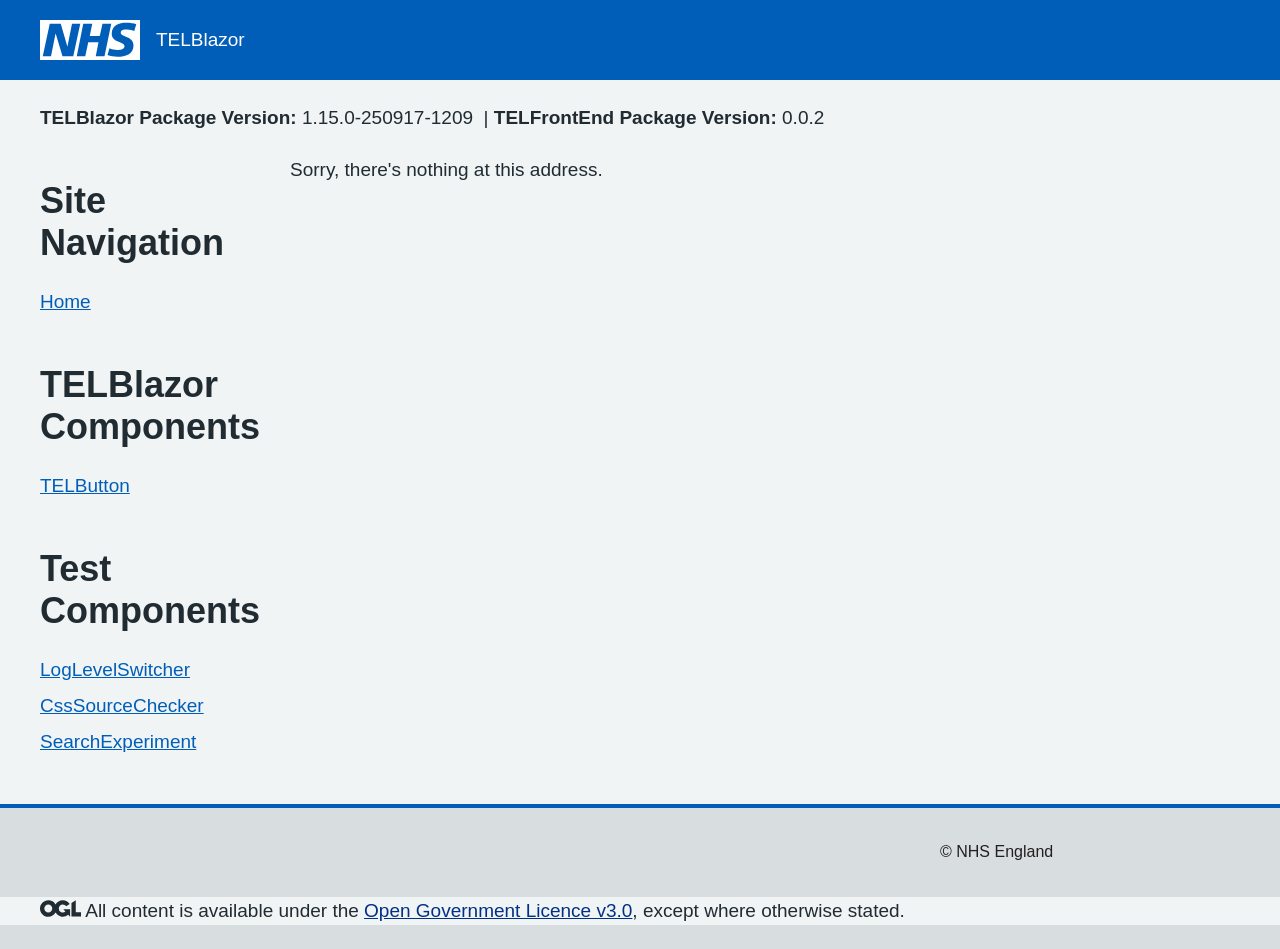
<file: index.html>
<!DOCTYPE html>
<html lang="en">

<head>
    <meta charset="utf-8" />
    <meta name="viewport" content="width=device-width, initial-scale=1.0" />
    <link rel="icon" type="image/png" href="_content/TELBlazor.Components.ShowCase.Shared/favicon.png" />
    <title>TELBlazor.Components.ShowCase.WasmStaticClient</title>
 
    <!--scoped css from the nuget package via shared pages project reference-->
    <link rel="stylesheet" href="TELBlazor.Components.ShowCase.WasmStaticClient.styles.css" />
    <!--A little css for the loader-->
    <link rel="stylesheet" href="_content/TELBlazor.Components.ShowCase.Shared/css/app.css" />
    <!--SharedPages likely puts this into the content via the import in app.css-->
    <link rel="stylesheet" href="_content/TELBlazor.Components.ShowCase.Shared/css/nhsuk.css" />

</head>

<body>
    <script type="text/javascript">
        /*
         !!! This code will still result in 404 in console but this is the 
         popular way to get around challenges of spa site as a gh-page 
         by using 404 manipulation for routing.
         It is also way the pages reload during navigation which is not how blazor sites would be expected to behave.
        */

        // Single Page Apps for GitHub Pages
        // MIT License
        // https://github.com/rafgraph/spa-github-pages
        // This script checks to see if a redirect is present in the query string,
        // converts it back into the correct url and adds it to the
        // browser's history using window.history.replaceState(...),
        // which won't cause the browser to attempt to load the new url.
        // When the single page app is loaded further down in this file,
        // the correct url will be waiting in the browser's history for
        // the single page app to route accordingly.
        (function (l) {
            if (l.search[1] === '/') {
                var decoded = l.search.slice(1).split('&').map(function (s) {
                    return s.replace(/~and~/g, '&')
                }).join('?');
                window.history.replaceState(null, null,
                    l.pathname.slice(0, -1) + decoded + l.hash
                );
            }
        }(window.location))
    </script>
    <div id="app">
        <svg class="loading-progress">
            <circle r="40%" cx="50%" cy="50%" />
            <circle r="40%" cx="50%" cy="50%" />
        </svg>
        <div class="loading-progress-text"></div>
    </div>

    <div id="blazor-error-ui">
        An unhandled error has occurred.
        <a href="" class="reload">Reload</a>
        <a class="dismiss">🗙</a>
    </div>
    <script src="_framework/blazor.webassembly.js"></script>

</body>
</html>
</file>
<file: TELBlazor.Components.ShowCase.WasmStaticClient.styles.css>
@import '_content/TELBlazor.Components/TELBlazor.Components.bundle.scp.css';
@import '_content/TELBlazor.Components.ShowCase.Shared/TELBlazor.Components.ShowCase.Shared.bundle.scp.css';
</file>
<file: _content/TELBlazor.Components.ShowCase.Shared/css/app.css>
/* Css just for showcase and to match frontend prototype showcase partially*/
/* RCL Styles remember bundled scoped css we may not use it but it is extremely normal to so we may in future*/
@import '../../TELBlazor.Components/TELBlazor.Components.bundle.scp.css';


.valid.modified:not([type=checkbox]) {
    outline: 1px solid #26b050;
}

.invalid {
    outline: 1px solid red;
}

.validation-message {
    color: red;
}

#blazor-error-ui {
    background: lightyellow;
    bottom: 0;
    box-shadow: 0 -1px 2px rgba(0, 0, 0, 0.2);
    display: none;
    left: 0;
    padding: 0.6rem 1.25rem 0.7rem 1.25rem;
    position: fixed;
    width: 100%;
    z-index: 1000;
}

    #blazor-error-ui .dismiss {
        cursor: pointer;
        position: absolute;
        right: 0.75rem;
        top: 0.5rem;
    }

.blazor-error-boundary {
    background: url([data-uri]) no-repeat 1rem/1.8rem, #b32121;
    padding: 1rem 1rem 1rem 3.7rem;
    color: white;
}

    .blazor-error-boundary::after {
        content: "An error has occurred."
    }

.loading-progress {
    position: relative;
    display: block;
    width: 8rem;
    height: 8rem;
    margin: 20vh auto 1rem auto;
}

    .loading-progress circle {
        fill: none;
        stroke: #e0e0e0;
        stroke-width: 0.6rem;
        transform-origin: 50% 50%;
        transform: rotate(-90deg);
    }

        .loading-progress circle:last-child {
            stroke: #1b6ec2;
            stroke-dasharray: calc(3.141 * var(--blazor-load-percentage, 0%) * 0.8), 500%;
            transition: stroke-dasharray 0.05s ease-in-out;
        }

.loading-progress-text {
    position: absolute;
    text-align: center;
    font-weight: bold;
    inset: calc(20vh + 3.25rem) 0 auto 0.2rem;
}

    .loading-progress-text:after {
        content: var(--blazor-load-percentage-text, "Loading");
    }

code {
    color: #c02d76;
}

.shared-pages-red-text {
    color: red;
}



/* ==========================================================================
   #APP-PANE   
   ========================================================================== */

.app-pane {
    display: -webkit-box;
    display: -ms-flexbox;
    overflow: inherit;
    position: relative;
}

.app-pane__side-bar {
    -ms-flex: 0 0 auto;
    -webkit-box-flex: 0;
    flex: 0 0 auto;
    width: 250px;
    padding:24px 24px 0 0;
}

.app-pane__main-content {
    -ms-flex: 1 1 100%;
    // sass-lint:disable-line no-duplicate-properties -ms-flex-direction: column;
    -webkit-box-direction: normal;
    -webkit-box-flex: 1;
    -webkit-box-orient: vertical;
    display: -webkit-box;
    display: -ms-flexbox;
    // sass-lint:disable-line no-duplicate-properties display: flex;
    // sass-lint:disable-line no-duplicate-properties flex: 1 1 100%;
    flex-direction: column;
    min-width: 0;

    @include nhsuk-media-query($from: desktop) {
        padding-left: nhsuk-spacing(9);
    }
}


.app-contents-list .nhsuk-contents-list__list {
    margin-bottom: 0;
}
</file>
<file: _content/TELBlazor.Components.ShowCase.Shared/css/nhsuk.css>
@charset "UTF-8";
/* stylelint-disable color-no-hex */
/* stylelint-enable color-no-hex */
/* stylelint-disable string-quotes, order/properties-alphabetical-order */
/* stylelint-disable indentation */
/* stylelint-disable color-no-hex */
/* ==========================================================================
   GENERIC / #BOX-SIZING
   ========================================================================== */
/**
 * Set the global `box-sizing` state to `border-box`.
 *
 * https://css-tricks.com/inheriting-box-sizing-probably-slightly-better-best-practice
 * http://paulirish.com/2012/box-sizing-border-box-ftw
 */
html {
  -moz-box-sizing: border-box;
  -webkit-box-sizing: border-box;
  box-sizing: border-box;
}

*, *:before, *:after {
  -moz-box-sizing: inherit;
  -webkit-box-sizing: inherit;
  box-sizing: inherit;
}

/* stylelint-disable indentation */
/* ==========================================================================
   ELEMENTS / #FORMS
   ========================================================================== */
/**
 * Make sure our form elements don’t use any UA-specific font styles: we want
 * them to use ours. This may need reverting as more design information becomes
 * available, and we start putting together more complete forms.
 */
button,
input,
select,
textarea {
  font-family: inherit;
}

/* ==========================================================================
   ELEMENTS / #LINKS
   ========================================================================== */
/**
 * Our basic `<a>` elements only need very minimal styling.
 * It uses the @mixin nhsuk-link-style-default within tools/links.
 * Anything more opinionated (e.g. buttons, calls-to-action, etc.) will need a
 * class defining in the Components layer.
 *
 * 1. Outputs full link URL for print.
 * 2. Point unit used for print.
 */
a {
  color: #005eb8;
}
a:visited {
  color: #330072;
}
a:hover {
  color: #7c2855;
  text-decoration: none;
}
a:focus {
  background-color: #ffeb3b;
  box-shadow: 0 -2px #ffeb3b, 0 4px #212b32;
  color: #212b32;
  outline: 4px solid transparent;
  text-decoration: none;
}
a:focus:hover {
  text-decoration: none;
}
a:focus:visited {
  color: #212b32;
}
a:focus .nhsuk-icon {
  fill: #212b32;
}
a:active {
  color: #002f5c;
}
@media print {
  a:after {
    color: #212b32;
    content: " (Link: " attr(href) ")"; /* [1] */
    font-size: inherit; /* [2] */
  }
}

.nhsuk-link--no-visited-state:link {
  color: #005eb8;
}
.nhsuk-link--no-visited-state:visited {
  color: #005eb8;
}
.nhsuk-link--no-visited-state:hover {
  color: #7c2855;
}
.nhsuk-link--no-visited-state:active {
  color: #002f5c;
}
.nhsuk-link--no-visited-state:focus {
  color: #212b32;
}

/* ==========================================================================
   ELEMENTS / #PAGE
   ========================================================================== */
/**
 * High-level, page-level styling.
 *
 * 1. The reason for this is to prevent "centering jumps" when navigating back
 *    and forth between pages with enough content to have a vertical scroll bar
 *    and pages that do not.
 * 2. Fonts on OSX will look more consistent with other systems that do not
 *    render text using sub-pixel anti-aliasing.
 * 3. Override the user agent style margin of 8px.
 * 4. Ensure the page always fills at least the entire height of the viewport.
 */
html {
  background-color: #d8dde0;
  overflow-y: scroll; /* [1] */
  font-family: Frutiger W01, Arial, Sans-serif;
}
@font-face {
  font-display: swap;
  font-family: "Frutiger W01";
  font-style: normal;
  font-weight: 400;
  src: url("https://assets.nhs.uk/fonts/FrutigerLTW01-55Roman.eot?#iefix");
  src: url("https://assets.nhs.uk/fonts/FrutigerLTW01-55Roman.eot?#iefix") format("eot"), url("https://assets.nhs.uk/fonts/FrutigerLTW01-55Roman.woff2") format("woff2"), url("https://assets.nhs.uk/fonts/FrutigerLTW01-55Roman.woff") format("woff"), url("https://assets.nhs.uk/fonts/FrutigerLTW01-55Roman.ttf") format("truetype"), url("https://assets.nhs.uk/fonts/FrutigerLTW01-55Roman.svg#7def0e34-f28d-434f-b2ec-472bde847115") format("svg");
}
@font-face {
  font-display: swap;
  font-family: "Frutiger W01";
  font-style: normal;
  font-weight: 600;
  src: url("https://assets.nhs.uk/fonts/FrutigerLTW01-65Bold.eot?#iefix");
  src: url("https://assets.nhs.uk/fonts/FrutigerLTW01-65Bold.eot?#iefix") format("eot"), url("https://assets.nhs.uk/fonts/FrutigerLTW01-65Bold.woff2") format("woff2"), url("https://assets.nhs.uk/fonts/FrutigerLTW01-65Bold.woff") format("woff"), url("https://assets.nhs.uk/fonts/FrutigerLTW01-65Bold.ttf") format("truetype"), url("https://assets.nhs.uk/fonts/FrutigerLTW01-65Bold.svg#eae74276-dd78-47e4-9b27-dac81c3411ca") format("svg");
}

body {
  background-color: #f0f4f5;
  color: #212b32;
  font-size: 16px;
  -moz-osx-font-smoothing: grayscale; /* [2] */
  -webkit-font-smoothing: antialiased; /* [2] */
  line-height: 1.5;
  margin: 0; /* [3] */
  min-height: 100%; /* [4] */
}

/* ==========================================================================
   ELEMENTS / #TABLES
   ========================================================================== */
/**
 * 1. Force `<table>`s to be full-width by default.
 */
table {
  margin-bottom: 40px;
  border-spacing: 0;
  vertical-align: top;
  width: 100%; /* [1] */
}
@media (min-width: 37.5em) {
  table {
    margin-bottom: 48px;
  }
}
@media print {
  table {
    page-break-inside: avoid;
  }
}

thead th {
  border-bottom: 2px solid #d8dde0;
}

th,
td {
  font-size: 16px;
  font-size: 1rem;
  line-height: 1.5;
  padding-bottom: 8px;
  padding-right: 16px;
  padding-top: 8px;
  padding-left: 0;
  border-bottom: 1px solid #d8dde0;
  text-align: left;
  vertical-align: top;
}
@media (min-width: 37.5em) {
  th,
  td {
    font-size: 19px;
    font-size: 1.1875rem;
    line-height: 1.47368;
  }
}
@media print {
  th,
  td {
    font-size: 13pt;
    line-height: 1.25;
  }
}
@media (min-width: 37.5em) {
  th,
  td {
    padding-bottom: 16px;
  }
}
@media (min-width: 37.5em) {
  th,
  td {
    padding-right: 24px;
  }
}
@media (min-width: 37.5em) {
  th,
  td {
    padding-top: 16px;
  }
}
th:last-child,
td:last-child {
  padding-right: 0;
}

th {
  font-weight: 600;
}

caption {
  font-weight: 600;
  font-size: 19px;
  font-size: 1.1875rem;
  line-height: 1.42105;
  text-align: left;
}
@media (min-width: 37.5em) {
  caption {
    font-size: 22px;
    font-size: 1.375rem;
    line-height: 1.36364;
  }
}
@media print {
  caption {
    font-size: 15pt;
    line-height: 1.25;
  }
}

.nhsuk-form-group {
  margin-bottom: 16px;
}
@media (min-width: 37.5em) {
  .nhsuk-form-group {
    margin-bottom: 24px;
  }
}
.nhsuk-form-group .nhsuk-form-group:last-of-type {
  margin-bottom: 0;
}

.nhsuk-form-group--wrapper {
  margin-bottom: 24px;
}
@media (min-width: 37.5em) {
  .nhsuk-form-group--wrapper {
    margin-bottom: 32px;
  }
}

.nhsuk-form-group--error {
  border-left: 4px solid #d5281b;
  padding-left: 16px;
}
.nhsuk-form-group--error .nhsuk-form-group {
  border: 0;
  padding: 0;
}

/* ==========================================================================
   OBJECTS / #GRID
   ========================================================================== */
.nhsuk-grid-row {
  margin-left: -16px;
  margin-right: -16px;
}
.nhsuk-grid-row:after {
  clear: both;
  content: "";
  display: block;
}

.nhsuk-grid-column-one-quarter {
  box-sizing: border-box;
  padding: 0 16px;
}
@media (min-width: 56.25em) {
  .nhsuk-grid-column-one-quarter {
    float: left;
    width: 25%;
  }
}

.nhsuk-grid-column-one-third {
  box-sizing: border-box;
  padding: 0 16px;
}
@media (min-width: 56.25em) {
  .nhsuk-grid-column-one-third {
    float: left;
    width: 33.3333%;
  }
}

.nhsuk-grid-column-one-half {
  box-sizing: border-box;
  padding: 0 16px;
}
@media (min-width: 56.25em) {
  .nhsuk-grid-column-one-half {
    float: left;
    width: 50%;
  }
}

.nhsuk-grid-column-two-thirds {
  box-sizing: border-box;
  padding: 0 16px;
}
@media (min-width: 56.25em) {
  .nhsuk-grid-column-two-thirds {
    float: left;
    width: 66.6666%;
  }
}

.nhsuk-grid-column-three-quarters {
  box-sizing: border-box;
  padding: 0 16px;
}
@media (min-width: 56.25em) {
  .nhsuk-grid-column-three-quarters {
    float: left;
    width: 75%;
  }
}

.nhsuk-grid-column-full {
  box-sizing: border-box;
  padding: 0 16px;
}
@media (min-width: 56.25em) {
  .nhsuk-grid-column-full {
    float: left;
    width: 100%;
  }
}

/* ==========================================================================
   OBJECTS / #MAIN-WRAPPER
   ========================================================================== */
/**
 * Page wrapper for the grid system
 *
 * Usage:
 * <div class="nhsuk-width-container">
 *   <div class="nhsuk-main-wrapper">
 *    <!-- Wrapper for the main content of your page which applies padding
 *         to the top / bottom -->
 *   </div>
 * </div>
 *
 * Original code taken from GDS (Government Digital Service)
 * https://github.com/alphagov/govuk-frontend
 *
 * 1. In IE11 the `main` element can be used, but is not recognized  –
 *    meaning it's not defined in IE's default style sheet,
 *    so it uses CSS initial value, which is inline.
 */
.nhsuk-main-wrapper {
  display: block; /* [1] */
  padding-top: 24px;
  padding-bottom: 24px;
}
.nhsuk-main-wrapper > *:first-child {
  margin-top: 0;
}
.nhsuk-main-wrapper > *:last-child {
  margin-bottom: 0;
}
@media (min-width: 37.5em) {
  .nhsuk-main-wrapper {
    padding-top: 48px;
    padding-bottom: 48px;
  }
}

.nhsuk-main-wrapper--l {
  padding-top: 40px;
}
@media (min-width: 37.5em) {
  .nhsuk-main-wrapper--l {
    padding-top: 56px;
  }
}

.nhsuk-main-wrapper--s {
  padding-top: 16px;
  padding-bottom: 16px;
}
@media (min-width: 37.5em) {
  .nhsuk-main-wrapper--s {
    padding-top: 24px;
    padding-bottom: 24px;
  }
}

/* ==========================================================================
   OBJECTS / #WIDTH-CONTAINER
   ========================================================================== */
/**
 * Page width for the grid system
 *
 * Original code taken from GDS (Government Digital Service)
 * https://github.com/alphagov/govuk-frontend
 *
 * 1. On mobile, add half width gutters
 * 2. Limit the width of the container to the page width
 * 3. From desktop, add full width gutters
 * 4. As soon as the viewport is greater than the width of the page plus the
 *    gutters, just centre the content instead of adding gutters.
 * 5. Full width container, spanning the entire width of the viewport
 */
.nhsuk-width-container {
  margin: 0 16px; /* [1] */
  max-width: 1200px; /* [2] */
  /* [4] */
}
@media (min-width: 56.25em) {
  .nhsuk-width-container {
    margin: 0 32px; /* [3] */
  }
}
@media (min-width: 1264px) {
  .nhsuk-width-container {
    margin: 0 auto;
  }
}

.nhsuk-width-container-fluid {
  margin: 0 16px;
  max-width: 100%; /* [5] */
}
@media (min-width: 56.25em) {
  .nhsuk-width-container-fluid {
    margin: 0 32px; /* [3] */
  }
}

/* ==========================================================================
   STYLES / #ICONS
   ========================================================================== */
.nhsuk-icon {
  height: 34px;
  width: 34px;
}

.nhsuk-icon__search {
  fill: #005eb8;
}

.nhsuk-icon__chevron-left {
  fill: #005eb8;
}

.nhsuk-icon__chevron-right {
  fill: #005eb8;
}

.nhsuk-icon__close {
  fill: #005eb8;
}

.nhsuk-icon__cross {
  fill: #d5281b;
}

.nhsuk-icon__tick {
  stroke: #007f3b;
}

.nhsuk-icon__arrow-right {
  fill: #005eb8;
}

.nhsuk-icon__arrow-left {
  fill: #005eb8;
}

.nhsuk-icon__arrow-right-circle {
  fill: #007f3b;
}

.nhsuk-icon__chevron-down {
  fill: #ffffff;
  height: 24px;
  position: absolute;
  right: 4px;
  transform: rotate(90deg);
  width: 24px;
}

.nhsuk-icon__chevron-up {
  fill: #005eb8;
}
.nhsuk-icon__chevron-up path {
  fill: #ffffff;
}

.nhsuk-icon__emdash path {
  fill: #aeb7bd;
}

.nhsuk-icon__plus {
  fill: #005eb8;
}

.nhsuk-icon__minus {
  fill: #005eb8;
}

.nhsuk-icon--size-25 {
  height: 42.5px;
  width: 42.5px;
}

.nhsuk-icon--size-50 {
  height: 51px;
  width: 51px;
}

.nhsuk-icon--size-75 {
  height: 59.5px;
  width: 59.5px;
}

.nhsuk-icon--size-100 {
  height: 68px;
  width: 68px;
}

/* ==========================================================================
   STYLES / #LISTS
   ========================================================================== */
/**
 * 1. 'Random number' used to align ul and ol left with content.
 * 2. 'Random number' used to give sufficient spacing between text and icon.
 * 3. 'Random number' used to align icon and text.
 */
ol, ul, .nhsuk-list {
  font-size: 16px;
  font-size: 1rem;
  line-height: 1.5;
  margin-bottom: 16px;
  list-style-type: none;
  margin-top: 0;
  padding-left: 0;
}
@media (min-width: 37.5em) {
  ol, ul, .nhsuk-list {
    font-size: 19px;
    font-size: 1.1875rem;
    line-height: 1.47368;
  }
}
@media print {
  ol, ul, .nhsuk-list {
    font-size: 13pt;
    line-height: 1.25;
  }
}
@media (min-width: 37.5em) {
  ol, ul, .nhsuk-list {
    margin-bottom: 24px;
  }
}
ol ol, ul ol, ol ul, ul ul, .nhsuk-list ol, .nhsuk-list ul, ol .nhsuk-list, ul .nhsuk-list, .nhsuk-list .nhsuk-list {
  margin-top: 8px;
  margin-bottom: 0;
}
@media (min-width: 37.5em) {
  ol ol, ul ol, ol ul, ul ul, .nhsuk-list ol, .nhsuk-list ul, ol .nhsuk-list, ul .nhsuk-list, .nhsuk-list .nhsuk-list {
    margin-top: 8px;
  }
}

ol > li, ul > li, .nhsuk-list > li {
  margin-bottom: 8px;
}
@media (min-width: 37.5em) {
  ol > li, ul > li, .nhsuk-list > li {
    margin-bottom: 8px;
  }
}
ol > li:last-child, ul > li:last-child, .nhsuk-list > li:last-child {
  margin-bottom: 0;
}

ul, .nhsuk-list--bullet {
  list-style-type: disc;
  padding-left: 20px; /* [1] */
}

ol, .nhsuk-list--number {
  list-style-type: decimal;
  padding-left: 20px; /* [1] */
}

.nhsuk-list--tick,
.nhsuk-list--cross {
  list-style: none;
  margin-top: 0;
  padding-left: 40px; /* [2] */
  position: relative;
}
.nhsuk-list--tick svg,
.nhsuk-list--cross svg {
  left: -4px; /* [3] */
  margin-top: -5px; /* [3] */
  position: absolute;
}

/* ==========================================================================
   STYLES / #SECTION-BREAK
   ========================================================================== */
/**
 * 1. Extended the section-break--l code for usage of a semantic <hr> with
 * no class name.
 *
 * Original code taken from GDS (Government Digital Service)
 * https://github.com/alphagov/govuk-frontend
 */
hr, .nhsuk-section-break {
  border: 0;
  margin: 0;
}

.nhsuk-section-break--xl {
  margin-top: 48px;
  margin-bottom: 48px;
}
@media (min-width: 37.5em) {
  .nhsuk-section-break--xl {
    margin-top: 56px;
  }
}
@media (min-width: 37.5em) {
  .nhsuk-section-break--xl {
    margin-bottom: 56px;
  }
}

hr, .nhsuk-section-break--l {
  margin-top: 32px;
  margin-bottom: 32px;
}
@media (min-width: 37.5em) {
  hr, .nhsuk-section-break--l {
    margin-top: 40px;
  }
}
@media (min-width: 37.5em) {
  hr, .nhsuk-section-break--l {
    margin-bottom: 40px;
  }
}

.nhsuk-section-break--m {
  margin-top: 16px;
  margin-bottom: 16px;
}
@media (min-width: 37.5em) {
  .nhsuk-section-break--m {
    margin-top: 24px;
  }
}
@media (min-width: 37.5em) {
  .nhsuk-section-break--m {
    margin-bottom: 24px;
  }
}

hr, .nhsuk-section-break--visible {
  border-bottom: 1px solid #d8dde0;
}

hr {
  /* [1] */
}

/* ==========================================================================
   STYLES / #TYPOGRAPHY
   ========================================================================== */
/* Headings */
h1,
.nhsuk-heading-xl {
  font-size: 32px;
  font-size: 2rem;
  line-height: 1.1875;
  display: block;
  font-weight: 600;
  margin-top: 0;
  margin-bottom: 40px;
}
@media (min-width: 37.5em) {
  h1,
  .nhsuk-heading-xl {
    font-size: 48px;
    font-size: 3rem;
    line-height: 1.125;
  }
}
@media print {
  h1,
  .nhsuk-heading-xl {
    font-size: 26pt;
    line-height: 1.15;
  }
}
@media (min-width: 37.5em) {
  h1,
  .nhsuk-heading-xl {
    margin-bottom: 48px;
  }
}

h2,
.nhsuk-heading-l {
  font-size: 27px;
  font-size: 1.6875rem;
  line-height: 1.22222;
  display: block;
  font-weight: 600;
  margin-top: 0;
  margin-bottom: 16px;
}
@media (min-width: 37.5em) {
  h2,
  .nhsuk-heading-l {
    font-size: 36px;
    font-size: 2.25rem;
    line-height: 1.16667;
  }
}
@media print {
  h2,
  .nhsuk-heading-l {
    font-size: 20pt;
    line-height: 1.2;
  }
}
@media (min-width: 37.5em) {
  h2,
  .nhsuk-heading-l {
    margin-bottom: 24px;
  }
}

h3,
.nhsuk-heading-m {
  font-size: 22px;
  font-size: 1.375rem;
  line-height: 1.31818;
  display: block;
  font-weight: 600;
  margin-top: 0;
  margin-bottom: 16px;
}
@media (min-width: 37.5em) {
  h3,
  .nhsuk-heading-m {
    font-size: 26px;
    font-size: 1.625rem;
    line-height: 1.23077;
  }
}
@media print {
  h3,
  .nhsuk-heading-m {
    font-size: 17pt;
    line-height: 1.25;
  }
}
@media (min-width: 37.5em) {
  h3,
  .nhsuk-heading-m {
    margin-bottom: 24px;
  }
}

h4,
.nhsuk-heading-s {
  font-size: 19px;
  font-size: 1.1875rem;
  line-height: 1.42105;
  display: block;
  font-weight: 600;
  margin-top: 0;
  margin-bottom: 16px;
}
@media (min-width: 37.5em) {
  h4,
  .nhsuk-heading-s {
    font-size: 22px;
    font-size: 1.375rem;
    line-height: 1.36364;
  }
}
@media print {
  h4,
  .nhsuk-heading-s {
    font-size: 15pt;
    line-height: 1.25;
  }
}
@media (min-width: 37.5em) {
  h4,
  .nhsuk-heading-s {
    margin-bottom: 24px;
  }
}

h5,
.nhsuk-heading-xs {
  font-size: 16px;
  font-size: 1rem;
  line-height: 1.5;
  display: block;
  font-weight: 600;
  margin-top: 0;
  margin-bottom: 16px;
}
@media (min-width: 37.5em) {
  h5,
  .nhsuk-heading-xs {
    font-size: 19px;
    font-size: 1.1875rem;
    line-height: 1.47368;
  }
}
@media print {
  h5,
  .nhsuk-heading-xs {
    font-size: 13pt;
    line-height: 1.25;
  }
}
@media (min-width: 37.5em) {
  h5,
  .nhsuk-heading-xs {
    margin-bottom: 24px;
  }
}

h6,
.nhsuk-heading-xxs {
  font-size: 16px;
  font-size: 1rem;
  line-height: 1.5;
  display: block;
  font-weight: 600;
  margin-top: 0;
  margin-bottom: 16px;
}
@media (min-width: 37.5em) {
  h6,
  .nhsuk-heading-xxs {
    font-size: 19px;
    font-size: 1.1875rem;
    line-height: 1.47368;
  }
}
@media print {
  h6,
  .nhsuk-heading-xxs {
    font-size: 13pt;
    line-height: 1.25;
  }
}
@media (min-width: 37.5em) {
  h6,
  .nhsuk-heading-xxs {
    margin-bottom: 24px;
  }
}

/* Captions to be used inside headings */
.nhsuk-caption-xl {
  font-weight: 400;
  font-size: 22px;
  font-size: 1.375rem;
  line-height: 1.31818;
  color: #4c6272;
  display: block;
  margin-bottom: 4px;
}
@media (min-width: 37.5em) {
  .nhsuk-caption-xl {
    font-size: 26px;
    font-size: 1.625rem;
    line-height: 1.23077;
  }
}
@media print {
  .nhsuk-caption-xl {
    font-size: 17pt;
    line-height: 1.25;
  }
}

.nhsuk-caption-l {
  font-weight: 400;
  font-size: 19px;
  font-size: 1.1875rem;
  line-height: 1.42105;
  color: #4c6272;
  display: block;
  margin-bottom: 4px;
}
@media (min-width: 37.5em) {
  .nhsuk-caption-l {
    font-size: 22px;
    font-size: 1.375rem;
    line-height: 1.36364;
  }
}
@media print {
  .nhsuk-caption-l {
    font-size: 15pt;
    line-height: 1.25;
  }
}

.nhsuk-caption-m {
  font-weight: 400;
  font-size: 16px;
  font-size: 1rem;
  line-height: 1.5;
  color: #4c6272;
  display: block;
}
@media (min-width: 37.5em) {
  .nhsuk-caption-m {
    font-size: 19px;
    font-size: 1.1875rem;
    line-height: 1.47368;
  }
}
@media print {
  .nhsuk-caption-m {
    font-size: 13pt;
    line-height: 1.25;
  }
}

.nhsuk-caption--bottom {
  margin-bottom: 0;
  margin-top: 4px;
}

/* Body (paragraphs) */
.nhsuk-body-l {
  font-size: 20px;
  font-size: 1.25rem;
  line-height: 1.4;
  display: block;
  margin-top: 0;
  margin-bottom: 24px;
}
@media (min-width: 37.5em) {
  .nhsuk-body-l {
    font-size: 24px;
    font-size: 1.5rem;
    line-height: 1.29167;
  }
}
@media print {
  .nhsuk-body-l {
    font-size: 16pt;
    line-height: 1.25;
  }
}
@media (min-width: 37.5em) {
  .nhsuk-body-l {
    margin-bottom: 32px;
  }
}

address, p,
.nhsuk-body-m {
  font-size: 16px;
  font-size: 1rem;
  line-height: 1.5;
  display: block;
  margin-top: 0;
  margin-bottom: 16px;
}
@media (min-width: 37.5em) {
  address, p,
  .nhsuk-body-m {
    font-size: 19px;
    font-size: 1.1875rem;
    line-height: 1.47368;
  }
}
@media print {
  address, p,
  .nhsuk-body-m {
    font-size: 13pt;
    line-height: 1.25;
  }
}
@media (min-width: 37.5em) {
  address, p,
  .nhsuk-body-m {
    margin-bottom: 24px;
  }
}

p,
.nhsuk-body-m {
  color: inherit;
}

.nhsuk-body-s {
  font-size: 14px;
  font-size: 0.875rem;
  line-height: 1.71429;
  display: block;
  margin-top: 0;
  margin-bottom: 16px;
}
@media (min-width: 37.5em) {
  .nhsuk-body-s {
    font-size: 16px;
    font-size: 1rem;
    line-height: 1.5;
  }
}
@media print {
  .nhsuk-body-s {
    font-size: 12pt;
    line-height: 1.3;
  }
}
@media (min-width: 37.5em) {
  .nhsuk-body-s {
    margin-bottom: 24px;
  }
}

address {
  font-style: normal;
}

/**
 * Lede text
 *
 * 1. Apply lede text styling to p and ul within the lede element
 * 2. Reduces the spacing between the page heading and the lede text
 */
.nhsuk-lede-text {
  font-weight: 400;
  font-size: 20px;
  font-size: 1.25rem;
  line-height: 1.4;
  margin-bottom: 40px;
  /* [1] */
}
@media (min-width: 37.5em) {
  .nhsuk-lede-text {
    font-size: 24px;
    font-size: 1.5rem;
    line-height: 1.29167;
  }
}
@media print {
  .nhsuk-lede-text {
    font-size: 16pt;
    line-height: 1.25;
  }
}
@media (min-width: 37.5em) {
  .nhsuk-lede-text {
    margin-bottom: 48px;
  }
}
.nhsuk-lede-text p,
.nhsuk-lede-text ul {
  font-weight: 400;
  font-size: 20px;
  font-size: 1.25rem;
  line-height: 1.4;
}
@media (min-width: 37.5em) {
  .nhsuk-lede-text p,
  .nhsuk-lede-text ul {
    font-size: 24px;
    font-size: 1.5rem;
    line-height: 1.29167;
  }
}
@media print {
  .nhsuk-lede-text p,
  .nhsuk-lede-text ul {
    font-size: 16pt;
    line-height: 1.25;
  }
}

.nhsuk-lede-text--small {
  font-weight: 400;
  font-size: 16px;
  font-size: 1rem;
  line-height: 1.5;
  margin-bottom: 24px;
}
@media (min-width: 37.5em) {
  .nhsuk-lede-text--small {
    font-size: 19px;
    font-size: 1.1875rem;
    line-height: 1.47368;
  }
}
@media print {
  .nhsuk-lede-text--small {
    font-size: 13pt;
    line-height: 1.25;
  }
}
@media (min-width: 37.5em) {
  .nhsuk-lede-text--small {
    margin-bottom: 32px;
  }
}

/* [2] */
h1 + .nhsuk-lede-text,
h1 + .nhsuk-lede-text--small {
  margin-top: -8px;
}

/**
 * Contextual adjustments
 *
 * Add top padding to headings that appear directly after paragraphs.
 *
 * 1. Removes the padding-top because of the lede-text's increased margin-bottom
 *
 * Original code taken from GDS (Government Digital Service)
 * https://github.com/alphagov/nhsuk-frontend
 */
.nhsuk-body-l + h2,
.nhsuk-body-l + .nhsuk-heading-l {
  padding-top: 4px;
}
@media (min-width: 37.5em) {
  .nhsuk-body-l + h2,
  .nhsuk-body-l + .nhsuk-heading-l {
    padding-top: 8px;
  }
}

p + h2,
.nhsuk-body-m + h2, address + h2,
p + .nhsuk-heading-l,
.nhsuk-body-m + .nhsuk-heading-l,
address + .nhsuk-heading-l,
.nhsuk-body-s + h2,
.nhsuk-body-s + .nhsuk-heading-l,
.nhsuk-list + h2,
ul + h2,
ol + h2,
.nhsuk-list + .nhsuk-heading-l,
ul + .nhsuk-heading-l,
ol + .nhsuk-heading-l {
  padding-top: 16px;
}
@media (min-width: 37.5em) {
  p + h2,
  .nhsuk-body-m + h2, address + h2,
  p + .nhsuk-heading-l,
  .nhsuk-body-m + .nhsuk-heading-l,
  address + .nhsuk-heading-l,
  .nhsuk-body-s + h2,
  .nhsuk-body-s + .nhsuk-heading-l,
  .nhsuk-list + h2,
  ul + h2,
  ol + h2,
  .nhsuk-list + .nhsuk-heading-l,
  ul + .nhsuk-heading-l,
  ol + .nhsuk-heading-l {
    padding-top: 24px;
  }
}

p + h3,
.nhsuk-body-m + h3, address + h3,
p + .nhsuk-heading-m,
.nhsuk-body-m + .nhsuk-heading-m,
address + .nhsuk-heading-m,
.nhsuk-body-s + h3,
.nhsuk-body-s + .nhsuk-heading-m,
.nhsuk-list + h3,
ul + h3,
ol + h3,
.nhsuk-list + .nhsuk-heading-m,
ul + .nhsuk-heading-m,
ol + .nhsuk-heading-m,
p + h4,
.nhsuk-body-m + h4,
address + h4,
p + .nhsuk-heading-s,
.nhsuk-body-m + .nhsuk-heading-s,
address + .nhsuk-heading-s,
.nhsuk-body-s + h4,
.nhsuk-body-s + .nhsuk-heading-s,
.nhsuk-list + h4,
ul + h4,
ol + h4,
.nhsuk-list + .nhsuk-heading-s,
ul + .nhsuk-heading-s,
ol + .nhsuk-heading-s {
  padding-top: 4px;
}
@media (min-width: 37.5em) {
  p + h3,
  .nhsuk-body-m + h3, address + h3,
  p + .nhsuk-heading-m,
  .nhsuk-body-m + .nhsuk-heading-m,
  address + .nhsuk-heading-m,
  .nhsuk-body-s + h3,
  .nhsuk-body-s + .nhsuk-heading-m,
  .nhsuk-list + h3,
  ul + h3,
  ol + h3,
  .nhsuk-list + .nhsuk-heading-m,
  ul + .nhsuk-heading-m,
  ol + .nhsuk-heading-m,
  p + h4,
  .nhsuk-body-m + h4,
  address + h4,
  p + .nhsuk-heading-s,
  .nhsuk-body-m + .nhsuk-heading-s,
  address + .nhsuk-heading-s,
  .nhsuk-body-s + h4,
  .nhsuk-body-s + .nhsuk-heading-s,
  .nhsuk-list + h4,
  ul + h4,
  ol + h4,
  .nhsuk-list + .nhsuk-heading-s,
  ul + .nhsuk-heading-s,
  ol + .nhsuk-heading-s {
    padding-top: 8px;
  }
}

/* [1] */
.nhsuk-lede-text + h2,
.nhsuk-lede-text + .nhsuk-heading-l {
  padding-top: 0;
}

/* Font weight for <strong> and <b> */
strong,
b {
  font-weight: 600;
}

@media print {
  .nhsuk-main-wrapper {
    padding-top: 1em;
    padding-bottom: 1em;
  }
  h1,
  .nhsuk-heading-xl,
  h2,
  .nhsuk-heading-l,
  h3,
  .nhsuk-heading-m,
  h4,
  .nhsuk-heading-s,
  h5,
  .nhsuk-heading-xs,
  h6,
  .nhsuk-heading-xxs,
  .nhsuk-lede-text,
  .nhsuk-body-l,
  p,
  .nhsuk-body-m,
  .nhsuk-body-s,
  address,
  ol,
  ul,
  .nhsuk-list {
    margin-bottom: 7.5pt;
  }
  h1 {
    margin-bottom: 15pt !important;
  }
  .nhsuk-body-l + h2,
  .nhsuk-body-l + .nhsuk-heading-l,
  p + h2,
  .nhsuk-body-m + h2,
  address + h2,
  p + .nhsuk-heading-l,
  .nhsuk-body-m + .nhsuk-heading-l,
  address + .nhsuk-heading-l,
  .nhsuk-body-s + h2,
  .nhsuk-body-s + .nhsuk-heading-l,
  .nhsuk-list + h2,
  ul + h2,
  ol + h2,
  .nhsuk-list + .nhsuk-heading-l,
  ul + .nhsuk-heading-l,
  ol + .nhsuk-heading-l,
  p + h3,
  .nhsuk-body-m + h3,
  address + h3,
  p + .nhsuk-heading-m,
  .nhsuk-body-m + .nhsuk-heading-m,
  address + .nhsuk-heading-m,
  .nhsuk-body-s + h3,
  .nhsuk-body-s + .nhsuk-heading-m,
  .nhsuk-list + h3,
  ul + h3,
  ol + h3,
  .nhsuk-list + .nhsuk-heading-m,
  ul + .nhsuk-heading-m,
  ol + .nhsuk-heading-m,
  p + h4,
  .nhsuk-body-m + h4,
  address + h4,
  p + .nhsuk-heading-s,
  .nhsuk-body-m + .nhsuk-heading-s,
  address + .nhsuk-heading-s,
  .nhsuk-body-s + h4,
  .nhsuk-body-s + .nhsuk-heading-s,
  .nhsuk-list + h4,
  ul + h4,
  ol + h4,
  .nhsuk-list + .nhsuk-heading-s,
  ul + .nhsuk-heading-s,
  ol + .nhsuk-heading-s {
    padding-top: 0.45em;
  }
}
/* ==========================================================================
   UTILITIES / #CLEARFIX
   ========================================================================== */
/**
 * Automatically clear an elements
 * child elements
 *
 * Usage: class="nhsuk-u-clear"
 * See tools/mixins
 */
.nhsuk-u-clear:after {
  clear: both;
  content: "";
  display: block;
}

/* ==========================================================================
   UTILITIES / #DISPLAY
   ========================================================================== */
/* stylelint-disable declaration-no-important */
.nhsuk-u-display-block {
  display: block !important;
}

.nhsuk-u-display-inline-block {
  display: inline-block !important;
}

/* ==========================================================================
   UTILITIES / #FLOAT
   ========================================================================== */
/* stylelint-disable declaration-no-important */
.nhsuk-u-float-left {
  float: left !important;
}

.nhsuk-u-float-right {
  float: right !important;
}

/* ==========================================================================
   UTILITIES / #GRID
   ========================================================================== */
/**
 * Force grid widths on all screen sizes
 * By default all grid elements will go to 100% width
 * on screen sizes below tablet, these utilities can force
 * custom widths on all screen sizes
 *
 * Usage: class="nhsuk-u-one-half"
 */
/* stylelint-disable declaration-no-important */
.nhsuk-u-one-half {
  float: left;
  width: 50% !important;
}

.nhsuk-u-one-third {
  float: left;
  width: 33.3333333333% !important;
}

.nhsuk-u-two-thirds {
  float: left;
  width: 66.6666666667% !important;
}

.nhsuk-u-one-quarter {
  float: left;
  width: 25% !important;
}

.nhsuk-u-three-quarters {
  float: left;
  width: 75% !important;
}

/**
 * Force grid widths on screen sizes on tablet
 * and above
 *
 * By default all grid elements will go to 100% width
 * on every screen size, these utilities can force
 * custom widths on screen sizes on tablet
 * and above
 *
 * Usage: class="nhsuk-u-one-half-tablet"
 */
.nhsuk-u-one-half-tablet {
  width: 100% !important;
}
@media (min-width: 37.5em) {
  .nhsuk-u-one-half-tablet {
    float: left;
    width: 50% !important;
  }
}

.nhsuk-u-one-third-tablet {
  width: 100% !important;
}
@media (min-width: 37.5em) {
  .nhsuk-u-one-third-tablet {
    float: left;
    width: 33.3333333333% !important;
  }
}

.nhsuk-u-two-thirds-tablet {
  width: 100% !important;
}
@media (min-width: 37.5em) {
  .nhsuk-u-two-thirds-tablet {
    float: left;
    width: 66.6666666667% !important;
  }
}

.nhsuk-u-one-quarter-tablet {
  width: 100% !important;
}
@media (min-width: 37.5em) {
  .nhsuk-u-one-quarter-tablet {
    float: left;
    width: 25% !important;
  }
}

.nhsuk-u-three-quarters-tablet {
  width: 100% !important;
}
@media (min-width: 37.5em) {
  .nhsuk-u-three-quarters-tablet {
    float: left;
    width: 75% !important;
  }
}

/* ==========================================================================
   UTILITIES / #LINK-NOWRAP
   ========================================================================== */
/**
 * Prevent long anchor links from line breaking
 * on smaller screens
 *
 * Usage: class="nhsuk-u-nowrap"
 */
@media (max-width: 37.49em) {
  .nhsuk-u-nowrap {
    white-space: nowrap;
  }
}

/**
 * Adds a grey border to the bottom of an <li> tag
 *
 * Usage: class="nhsuk-list--border"
 */
.nhsuk-list--border li {
  border-bottom: 1px solid #d8dde0;
  padding: 8px 0 16px;
}

/* ==========================================================================
   UTILITIES / #READING-WIDTH
   ========================================================================== */
/**
 * Reading width mixin, add a maximum width
 * to large pieces of content
 *
 * Usage: class="nhsuk-u-reading-width"
 * See tools/mixins
 */
.nhsuk-u-reading-width {
  max-width: 44em;
}

.nhsuk-u-margin-0 {
  margin: 0 !important;
}
@media (min-width: 37.5em) {
  .nhsuk-u-margin-0 {
    margin: 0 !important;
  }
}

.nhsuk-u-margin-top-0 {
  margin-top: 0 !important;
}
@media (min-width: 37.5em) {
  .nhsuk-u-margin-top-0 {
    margin-top: 0 !important;
  }
}

.nhsuk-u-margin-right-0 {
  margin-right: 0 !important;
}
@media (min-width: 37.5em) {
  .nhsuk-u-margin-right-0 {
    margin-right: 0 !important;
  }
}

.nhsuk-u-margin-bottom-0 {
  margin-bottom: 0 !important;
}
@media (min-width: 37.5em) {
  .nhsuk-u-margin-bottom-0 {
    margin-bottom: 0 !important;
  }
}

.nhsuk-u-margin-left-0 {
  margin-left: 0 !important;
}
@media (min-width: 37.5em) {
  .nhsuk-u-margin-left-0 {
    margin-left: 0 !important;
  }
}

.nhsuk-u-margin-1 {
  margin: 4px !important;
}
@media (min-width: 37.5em) {
  .nhsuk-u-margin-1 {
    margin: 4px !important;
  }
}

.nhsuk-u-margin-top-1 {
  margin-top: 4px !important;
}
@media (min-width: 37.5em) {
  .nhsuk-u-margin-top-1 {
    margin-top: 4px !important;
  }
}

.nhsuk-u-margin-right-1 {
  margin-right: 4px !important;
}
@media (min-width: 37.5em) {
  .nhsuk-u-margin-right-1 {
    margin-right: 4px !important;
  }
}

.nhsuk-u-margin-bottom-1 {
  margin-bottom: 4px !important;
}
@media (min-width: 37.5em) {
  .nhsuk-u-margin-bottom-1 {
    margin-bottom: 4px !important;
  }
}

.nhsuk-u-margin-left-1 {
  margin-left: 4px !important;
}
@media (min-width: 37.5em) {
  .nhsuk-u-margin-left-1 {
    margin-left: 4px !important;
  }
}

.nhsuk-u-margin-2 {
  margin: 8px !important;
}
@media (min-width: 37.5em) {
  .nhsuk-u-margin-2 {
    margin: 8px !important;
  }
}

.nhsuk-u-margin-top-2 {
  margin-top: 8px !important;
}
@media (min-width: 37.5em) {
  .nhsuk-u-margin-top-2 {
    margin-top: 8px !important;
  }
}

.nhsuk-u-margin-right-2 {
  margin-right: 8px !important;
}
@media (min-width: 37.5em) {
  .nhsuk-u-margin-right-2 {
    margin-right: 8px !important;
  }
}

.nhsuk-u-margin-bottom-2 {
  margin-bottom: 8px !important;
}
@media (min-width: 37.5em) {
  .nhsuk-u-margin-bottom-2 {
    margin-bottom: 8px !important;
  }
}

.nhsuk-u-margin-left-2 {
  margin-left: 8px !important;
}
@media (min-width: 37.5em) {
  .nhsuk-u-margin-left-2 {
    margin-left: 8px !important;
  }
}

.nhsuk-u-margin-3 {
  margin: 8px !important;
}
@media (min-width: 37.5em) {
  .nhsuk-u-margin-3 {
    margin: 16px !important;
  }
}

.nhsuk-u-margin-top-3 {
  margin-top: 8px !important;
}
@media (min-width: 37.5em) {
  .nhsuk-u-margin-top-3 {
    margin-top: 16px !important;
  }
}

.nhsuk-u-margin-right-3 {
  margin-right: 8px !important;
}
@media (min-width: 37.5em) {
  .nhsuk-u-margin-right-3 {
    margin-right: 16px !important;
  }
}

.nhsuk-u-margin-bottom-3 {
  margin-bottom: 8px !important;
}
@media (min-width: 37.5em) {
  .nhsuk-u-margin-bottom-3 {
    margin-bottom: 16px !important;
  }
}

.nhsuk-u-margin-left-3 {
  margin-left: 8px !important;
}
@media (min-width: 37.5em) {
  .nhsuk-u-margin-left-3 {
    margin-left: 16px !important;
  }
}

.nhsuk-u-margin-4 {
  margin: 16px !important;
}
@media (min-width: 37.5em) {
  .nhsuk-u-margin-4 {
    margin: 24px !important;
  }
}

.nhsuk-u-margin-top-4 {
  margin-top: 16px !important;
}
@media (min-width: 37.5em) {
  .nhsuk-u-margin-top-4 {
    margin-top: 24px !important;
  }
}

.nhsuk-u-margin-right-4 {
  margin-right: 16px !important;
}
@media (min-width: 37.5em) {
  .nhsuk-u-margin-right-4 {
    margin-right: 24px !important;
  }
}

.nhsuk-u-margin-bottom-4 {
  margin-bottom: 16px !important;
}
@media (min-width: 37.5em) {
  .nhsuk-u-margin-bottom-4 {
    margin-bottom: 24px !important;
  }
}

.nhsuk-u-margin-left-4 {
  margin-left: 16px !important;
}
@media (min-width: 37.5em) {
  .nhsuk-u-margin-left-4 {
    margin-left: 24px !important;
  }
}

.nhsuk-u-margin-5 {
  margin: 24px !important;
}
@media (min-width: 37.5em) {
  .nhsuk-u-margin-5 {
    margin: 32px !important;
  }
}

.nhsuk-u-margin-top-5 {
  margin-top: 24px !important;
}
@media (min-width: 37.5em) {
  .nhsuk-u-margin-top-5 {
    margin-top: 32px !important;
  }
}

.nhsuk-u-margin-right-5 {
  margin-right: 24px !important;
}
@media (min-width: 37.5em) {
  .nhsuk-u-margin-right-5 {
    margin-right: 32px !important;
  }
}

.nhsuk-u-margin-bottom-5 {
  margin-bottom: 24px !important;
}
@media (min-width: 37.5em) {
  .nhsuk-u-margin-bottom-5 {
    margin-bottom: 32px !important;
  }
}

.nhsuk-u-margin-left-5 {
  margin-left: 24px !important;
}
@media (min-width: 37.5em) {
  .nhsuk-u-margin-left-5 {
    margin-left: 32px !important;
  }
}

.nhsuk-u-margin-6 {
  margin: 32px !important;
}
@media (min-width: 37.5em) {
  .nhsuk-u-margin-6 {
    margin: 40px !important;
  }
}

.nhsuk-u-margin-top-6 {
  margin-top: 32px !important;
}
@media (min-width: 37.5em) {
  .nhsuk-u-margin-top-6 {
    margin-top: 40px !important;
  }
}

.nhsuk-u-margin-right-6 {
  margin-right: 32px !important;
}
@media (min-width: 37.5em) {
  .nhsuk-u-margin-right-6 {
    margin-right: 40px !important;
  }
}

.nhsuk-u-margin-bottom-6 {
  margin-bottom: 32px !important;
}
@media (min-width: 37.5em) {
  .nhsuk-u-margin-bottom-6 {
    margin-bottom: 40px !important;
  }
}

.nhsuk-u-margin-left-6 {
  margin-left: 32px !important;
}
@media (min-width: 37.5em) {
  .nhsuk-u-margin-left-6 {
    margin-left: 40px !important;
  }
}

.nhsuk-u-margin-7 {
  margin: 40px !important;
}
@media (min-width: 37.5em) {
  .nhsuk-u-margin-7 {
    margin: 48px !important;
  }
}

.nhsuk-u-margin-top-7 {
  margin-top: 40px !important;
}
@media (min-width: 37.5em) {
  .nhsuk-u-margin-top-7 {
    margin-top: 48px !important;
  }
}

.nhsuk-u-margin-right-7 {
  margin-right: 40px !important;
}
@media (min-width: 37.5em) {
  .nhsuk-u-margin-right-7 {
    margin-right: 48px !important;
  }
}

.nhsuk-u-margin-bottom-7 {
  margin-bottom: 40px !important;
}
@media (min-width: 37.5em) {
  .nhsuk-u-margin-bottom-7 {
    margin-bottom: 48px !important;
  }
}

.nhsuk-u-margin-left-7 {
  margin-left: 40px !important;
}
@media (min-width: 37.5em) {
  .nhsuk-u-margin-left-7 {
    margin-left: 48px !important;
  }
}

.nhsuk-u-margin-8 {
  margin: 48px !important;
}
@media (min-width: 37.5em) {
  .nhsuk-u-margin-8 {
    margin: 56px !important;
  }
}

.nhsuk-u-margin-top-8 {
  margin-top: 48px !important;
}
@media (min-width: 37.5em) {
  .nhsuk-u-margin-top-8 {
    margin-top: 56px !important;
  }
}

.nhsuk-u-margin-right-8 {
  margin-right: 48px !important;
}
@media (min-width: 37.5em) {
  .nhsuk-u-margin-right-8 {
    margin-right: 56px !important;
  }
}

.nhsuk-u-margin-bottom-8 {
  margin-bottom: 48px !important;
}
@media (min-width: 37.5em) {
  .nhsuk-u-margin-bottom-8 {
    margin-bottom: 56px !important;
  }
}

.nhsuk-u-margin-left-8 {
  margin-left: 48px !important;
}
@media (min-width: 37.5em) {
  .nhsuk-u-margin-left-8 {
    margin-left: 56px !important;
  }
}

.nhsuk-u-margin-9 {
  margin: 56px !important;
}
@media (min-width: 37.5em) {
  .nhsuk-u-margin-9 {
    margin: 64px !important;
  }
}

.nhsuk-u-margin-top-9 {
  margin-top: 56px !important;
}
@media (min-width: 37.5em) {
  .nhsuk-u-margin-top-9 {
    margin-top: 64px !important;
  }
}

.nhsuk-u-margin-right-9 {
  margin-right: 56px !important;
}
@media (min-width: 37.5em) {
  .nhsuk-u-margin-right-9 {
    margin-right: 64px !important;
  }
}

.nhsuk-u-margin-bottom-9 {
  margin-bottom: 56px !important;
}
@media (min-width: 37.5em) {
  .nhsuk-u-margin-bottom-9 {
    margin-bottom: 64px !important;
  }
}

.nhsuk-u-margin-left-9 {
  margin-left: 56px !important;
}
@media (min-width: 37.5em) {
  .nhsuk-u-margin-left-9 {
    margin-left: 64px !important;
  }
}

.nhsuk-u-padding-0 {
  padding: 0 !important;
}
@media (min-width: 37.5em) {
  .nhsuk-u-padding-0 {
    padding: 0 !important;
  }
}

.nhsuk-u-padding-top-0 {
  padding-top: 0 !important;
}
@media (min-width: 37.5em) {
  .nhsuk-u-padding-top-0 {
    padding-top: 0 !important;
  }
}

.nhsuk-u-padding-right-0 {
  padding-right: 0 !important;
}
@media (min-width: 37.5em) {
  .nhsuk-u-padding-right-0 {
    padding-right: 0 !important;
  }
}

.nhsuk-u-padding-bottom-0 {
  padding-bottom: 0 !important;
}
@media (min-width: 37.5em) {
  .nhsuk-u-padding-bottom-0 {
    padding-bottom: 0 !important;
  }
}

.nhsuk-u-padding-left-0 {
  padding-left: 0 !important;
}
@media (min-width: 37.5em) {
  .nhsuk-u-padding-left-0 {
    padding-left: 0 !important;
  }
}

.nhsuk-u-padding-1 {
  padding: 4px !important;
}
@media (min-width: 37.5em) {
  .nhsuk-u-padding-1 {
    padding: 4px !important;
  }
}

.nhsuk-u-padding-top-1 {
  padding-top: 4px !important;
}
@media (min-width: 37.5em) {
  .nhsuk-u-padding-top-1 {
    padding-top: 4px !important;
  }
}

.nhsuk-u-padding-right-1 {
  padding-right: 4px !important;
}
@media (min-width: 37.5em) {
  .nhsuk-u-padding-right-1 {
    padding-right: 4px !important;
  }
}

.nhsuk-u-padding-bottom-1 {
  padding-bottom: 4px !important;
}
@media (min-width: 37.5em) {
  .nhsuk-u-padding-bottom-1 {
    padding-bottom: 4px !important;
  }
}

.nhsuk-u-padding-left-1 {
  padding-left: 4px !important;
}
@media (min-width: 37.5em) {
  .nhsuk-u-padding-left-1 {
    padding-left: 4px !important;
  }
}

.nhsuk-u-padding-2 {
  padding: 8px !important;
}
@media (min-width: 37.5em) {
  .nhsuk-u-padding-2 {
    padding: 8px !important;
  }
}

.nhsuk-u-padding-top-2 {
  padding-top: 8px !important;
}
@media (min-width: 37.5em) {
  .nhsuk-u-padding-top-2 {
    padding-top: 8px !important;
  }
}

.nhsuk-u-padding-right-2 {
  padding-right: 8px !important;
}
@media (min-width: 37.5em) {
  .nhsuk-u-padding-right-2 {
    padding-right: 8px !important;
  }
}

.nhsuk-u-padding-bottom-2 {
  padding-bottom: 8px !important;
}
@media (min-width: 37.5em) {
  .nhsuk-u-padding-bottom-2 {
    padding-bottom: 8px !important;
  }
}

.nhsuk-u-padding-left-2 {
  padding-left: 8px !important;
}
@media (min-width: 37.5em) {
  .nhsuk-u-padding-left-2 {
    padding-left: 8px !important;
  }
}

.nhsuk-u-padding-3 {
  padding: 8px !important;
}
@media (min-width: 37.5em) {
  .nhsuk-u-padding-3 {
    padding: 16px !important;
  }
}

.nhsuk-u-padding-top-3 {
  padding-top: 8px !important;
}
@media (min-width: 37.5em) {
  .nhsuk-u-padding-top-3 {
    padding-top: 16px !important;
  }
}

.nhsuk-u-padding-right-3 {
  padding-right: 8px !important;
}
@media (min-width: 37.5em) {
  .nhsuk-u-padding-right-3 {
    padding-right: 16px !important;
  }
}

.nhsuk-u-padding-bottom-3 {
  padding-bottom: 8px !important;
}
@media (min-width: 37.5em) {
  .nhsuk-u-padding-bottom-3 {
    padding-bottom: 16px !important;
  }
}

.nhsuk-u-padding-left-3 {
  padding-left: 8px !important;
}
@media (min-width: 37.5em) {
  .nhsuk-u-padding-left-3 {
    padding-left: 16px !important;
  }
}

.nhsuk-u-padding-4 {
  padding: 16px !important;
}
@media (min-width: 37.5em) {
  .nhsuk-u-padding-4 {
    padding: 24px !important;
  }
}

.nhsuk-u-padding-top-4 {
  padding-top: 16px !important;
}
@media (min-width: 37.5em) {
  .nhsuk-u-padding-top-4 {
    padding-top: 24px !important;
  }
}

.nhsuk-u-padding-right-4 {
  padding-right: 16px !important;
}
@media (min-width: 37.5em) {
  .nhsuk-u-padding-right-4 {
    padding-right: 24px !important;
  }
}

.nhsuk-u-padding-bottom-4 {
  padding-bottom: 16px !important;
}
@media (min-width: 37.5em) {
  .nhsuk-u-padding-bottom-4 {
    padding-bottom: 24px !important;
  }
}

.nhsuk-u-padding-left-4 {
  padding-left: 16px !important;
}
@media (min-width: 37.5em) {
  .nhsuk-u-padding-left-4 {
    padding-left: 24px !important;
  }
}

.nhsuk-u-padding-5 {
  padding: 24px !important;
}
@media (min-width: 37.5em) {
  .nhsuk-u-padding-5 {
    padding: 32px !important;
  }
}

.nhsuk-u-padding-top-5 {
  padding-top: 24px !important;
}
@media (min-width: 37.5em) {
  .nhsuk-u-padding-top-5 {
    padding-top: 32px !important;
  }
}

.nhsuk-u-padding-right-5 {
  padding-right: 24px !important;
}
@media (min-width: 37.5em) {
  .nhsuk-u-padding-right-5 {
    padding-right: 32px !important;
  }
}

.nhsuk-u-padding-bottom-5 {
  padding-bottom: 24px !important;
}
@media (min-width: 37.5em) {
  .nhsuk-u-padding-bottom-5 {
    padding-bottom: 32px !important;
  }
}

.nhsuk-u-padding-left-5 {
  padding-left: 24px !important;
}
@media (min-width: 37.5em) {
  .nhsuk-u-padding-left-5 {
    padding-left: 32px !important;
  }
}

.nhsuk-u-padding-6 {
  padding: 32px !important;
}
@media (min-width: 37.5em) {
  .nhsuk-u-padding-6 {
    padding: 40px !important;
  }
}

.nhsuk-u-padding-top-6 {
  padding-top: 32px !important;
}
@media (min-width: 37.5em) {
  .nhsuk-u-padding-top-6 {
    padding-top: 40px !important;
  }
}

.nhsuk-u-padding-right-6 {
  padding-right: 32px !important;
}
@media (min-width: 37.5em) {
  .nhsuk-u-padding-right-6 {
    padding-right: 40px !important;
  }
}

.nhsuk-u-padding-bottom-6 {
  padding-bottom: 32px !important;
}
@media (min-width: 37.5em) {
  .nhsuk-u-padding-bottom-6 {
    padding-bottom: 40px !important;
  }
}

.nhsuk-u-padding-left-6 {
  padding-left: 32px !important;
}
@media (min-width: 37.5em) {
  .nhsuk-u-padding-left-6 {
    padding-left: 40px !important;
  }
}

.nhsuk-u-padding-7 {
  padding: 40px !important;
}
@media (min-width: 37.5em) {
  .nhsuk-u-padding-7 {
    padding: 48px !important;
  }
}

.nhsuk-u-padding-top-7 {
  padding-top: 40px !important;
}
@media (min-width: 37.5em) {
  .nhsuk-u-padding-top-7 {
    padding-top: 48px !important;
  }
}

.nhsuk-u-padding-right-7 {
  padding-right: 40px !important;
}
@media (min-width: 37.5em) {
  .nhsuk-u-padding-right-7 {
    padding-right: 48px !important;
  }
}

.nhsuk-u-padding-bottom-7 {
  padding-bottom: 40px !important;
}
@media (min-width: 37.5em) {
  .nhsuk-u-padding-bottom-7 {
    padding-bottom: 48px !important;
  }
}

.nhsuk-u-padding-left-7 {
  padding-left: 40px !important;
}
@media (min-width: 37.5em) {
  .nhsuk-u-padding-left-7 {
    padding-left: 48px !important;
  }
}

.nhsuk-u-padding-8 {
  padding: 48px !important;
}
@media (min-width: 37.5em) {
  .nhsuk-u-padding-8 {
    padding: 56px !important;
  }
}

.nhsuk-u-padding-top-8 {
  padding-top: 48px !important;
}
@media (min-width: 37.5em) {
  .nhsuk-u-padding-top-8 {
    padding-top: 56px !important;
  }
}

.nhsuk-u-padding-right-8 {
  padding-right: 48px !important;
}
@media (min-width: 37.5em) {
  .nhsuk-u-padding-right-8 {
    padding-right: 56px !important;
  }
}

.nhsuk-u-padding-bottom-8 {
  padding-bottom: 48px !important;
}
@media (min-width: 37.5em) {
  .nhsuk-u-padding-bottom-8 {
    padding-bottom: 56px !important;
  }
}

.nhsuk-u-padding-left-8 {
  padding-left: 48px !important;
}
@media (min-width: 37.5em) {
  .nhsuk-u-padding-left-8 {
    padding-left: 56px !important;
  }
}

.nhsuk-u-padding-9 {
  padding: 56px !important;
}
@media (min-width: 37.5em) {
  .nhsuk-u-padding-9 {
    padding: 64px !important;
  }
}

.nhsuk-u-padding-top-9 {
  padding-top: 56px !important;
}
@media (min-width: 37.5em) {
  .nhsuk-u-padding-top-9 {
    padding-top: 64px !important;
  }
}

.nhsuk-u-padding-right-9 {
  padding-right: 56px !important;
}
@media (min-width: 37.5em) {
  .nhsuk-u-padding-right-9 {
    padding-right: 64px !important;
  }
}

.nhsuk-u-padding-bottom-9 {
  padding-bottom: 56px !important;
}
@media (min-width: 37.5em) {
  .nhsuk-u-padding-bottom-9 {
    padding-bottom: 64px !important;
  }
}

.nhsuk-u-padding-left-9 {
  padding-left: 56px !important;
}
@media (min-width: 37.5em) {
  .nhsuk-u-padding-left-9 {
    padding-left: 64px !important;
  }
}

/* ==========================================================================
   UTILITIES / #TEXT-ALIGN
   ========================================================================== */
/* stylelint-disable declaration-no-important */
.nhsuk-u-text-align-left {
  text-align: left !important;
}

.nhsuk-u-text-align-centre {
  text-align: center !important;
}

.nhsuk-u-text-align-right {
  text-align: right !important;
}

/* ==========================================================================
   UTILITIES / #TYPOGRAPHY
   ========================================================================== */
/**
 * Font size and line height
 *
 * Generate typography override classes for each responsive font map in the
 * typography scale eg .nhsuk-u-font-size-48
 *
 * Original code taken from GDS (Government Digital Service)
 * https://github.com/alphagov/govuk-frontend
 */
.nhsuk-u-font-size-64 {
  font-size: 48px !important;
  font-size: 3rem !important;
  line-height: 1.125 !important;
}
@media (min-width: 37.5em) {
  .nhsuk-u-font-size-64 {
    font-size: 64px !important;
    font-size: 4rem !important;
    line-height: 1.09375 !important;
  }
}
@media print {
  .nhsuk-u-font-size-64 {
    font-size: 34pt !important;
    line-height: 1.1 !important;
  }
}

.nhsuk-u-font-size-48 {
  font-size: 32px !important;
  font-size: 2rem !important;
  line-height: 1.1875 !important;
}
@media (min-width: 37.5em) {
  .nhsuk-u-font-size-48 {
    font-size: 48px !important;
    font-size: 3rem !important;
    line-height: 1.125 !important;
  }
}
@media print {
  .nhsuk-u-font-size-48 {
    font-size: 26pt !important;
    line-height: 1.15 !important;
  }
}

.nhsuk-u-font-size-36 {
  font-size: 27px !important;
  font-size: 1.6875rem !important;
  line-height: 1.22222 !important;
}
@media (min-width: 37.5em) {
  .nhsuk-u-font-size-36 {
    font-size: 36px !important;
    font-size: 2.25rem !important;
    line-height: 1.16667 !important;
  }
}
@media print {
  .nhsuk-u-font-size-36 {
    font-size: 20pt !important;
    line-height: 1.2 !important;
  }
}

.nhsuk-u-font-size-26 {
  font-size: 22px !important;
  font-size: 1.375rem !important;
  line-height: 1.31818 !important;
}
@media (min-width: 37.5em) {
  .nhsuk-u-font-size-26 {
    font-size: 26px !important;
    font-size: 1.625rem !important;
    line-height: 1.23077 !important;
  }
}
@media print {
  .nhsuk-u-font-size-26 {
    font-size: 17pt !important;
    line-height: 1.25 !important;
  }
}

.nhsuk-u-font-size-24 {
  font-size: 20px !important;
  font-size: 1.25rem !important;
  line-height: 1.4 !important;
}
@media (min-width: 37.5em) {
  .nhsuk-u-font-size-24 {
    font-size: 24px !important;
    font-size: 1.5rem !important;
    line-height: 1.29167 !important;
  }
}
@media print {
  .nhsuk-u-font-size-24 {
    font-size: 16pt !important;
    line-height: 1.25 !important;
  }
}

.nhsuk-u-font-size-22 {
  font-size: 19px !important;
  font-size: 1.1875rem !important;
  line-height: 1.42105 !important;
}
@media (min-width: 37.5em) {
  .nhsuk-u-font-size-22 {
    font-size: 22px !important;
    font-size: 1.375rem !important;
    line-height: 1.36364 !important;
  }
}
@media print {
  .nhsuk-u-font-size-22 {
    font-size: 15pt !important;
    line-height: 1.25 !important;
  }
}

.nhsuk-u-font-size-19 {
  font-size: 16px !important;
  font-size: 1rem !important;
  line-height: 1.5 !important;
}
@media (min-width: 37.5em) {
  .nhsuk-u-font-size-19 {
    font-size: 19px !important;
    font-size: 1.1875rem !important;
    line-height: 1.47368 !important;
  }
}
@media print {
  .nhsuk-u-font-size-19 {
    font-size: 13pt !important;
    line-height: 1.25 !important;
  }
}

.nhsuk-u-font-size-16 {
  font-size: 14px !important;
  font-size: 0.875rem !important;
  line-height: 1.71429 !important;
}
@media (min-width: 37.5em) {
  .nhsuk-u-font-size-16 {
    font-size: 16px !important;
    font-size: 1rem !important;
    line-height: 1.5 !important;
  }
}
@media print {
  .nhsuk-u-font-size-16 {
    font-size: 12pt !important;
    line-height: 1.3 !important;
  }
}

.nhsuk-u-font-size-14 {
  font-size: 12px !important;
  font-size: 0.75rem !important;
  line-height: 1.66667 !important;
}
@media (min-width: 37.5em) {
  .nhsuk-u-font-size-14 {
    font-size: 14px !important;
    font-size: 0.875rem !important;
    line-height: 1.71429 !important;
  }
}
@media print {
  .nhsuk-u-font-size-14 {
    font-size: 12pt !important;
    line-height: 1.3 !important;
  }
}

/* Weights
   ========================================================================== */
/**
 * Generate font weight override classes for normal and bold
 * eg .nhsuk-u-font-weight-normal
 */
.nhsuk-u-font-weight-normal {
  font-weight: 400 !important;
}

.nhsuk-u-font-weight-bold {
  font-weight: 600 !important;
}

/* Colours
   ========================================================================== */
/**
 * Secondary text colour $nhsuk-secondary-text-color
 * eg <p class="nhsuk-u-secondary-text-color">Published on: 15 March 2018</p>
 */
.nhsuk-u-secondary-text-color {
  color: #4c6272 !important; /* stylelint-disable-line declaration-no-important */
}

/* ==========================================================================
   UTILITIES / #VISUALLY-HIDDEN
   ========================================================================== */
/**
 * Hide elements visually but keep it in the DOM
 *
 * Usage: class="nhsuk-u-visually-hidden"
 * See tools/mixins
 */
.nhsuk-u-visually-hidden {
  border: 0;
  clip: rect(0 0 0 0);
  -webkit-clip-path: inset(50%);
  clip-path: inset(50%);
  height: 1px;
  margin: 0;
  overflow: hidden;
  padding: 0;
  position: absolute;
  white-space: nowrap;
  width: 1px;
}
.nhsuk-u-visually-hidden::before {
  content: " ";
}
.nhsuk-u-visually-hidden::after {
  content: " ";
}

/* ==========================================================================
   UTILITIES / #WIDTH
   ========================================================================== */
/**
 * Original code taken from GDS (Government Digital Service)
 * https://github.com/alphagov/govuk-frontend
 * Force element widths on all screen sizes
 *
 * Usage: class="nhsuk-u-width-full"
 */
/* stylelint-disable declaration-no-important */
.nhsuk-u-width-full {
  width: 100% !important;
}

.nhsuk-u-width-three-quarters {
  width: 100% !important;
}
@media (min-width: 37.5em) {
  .nhsuk-u-width-three-quarters {
    width: 75% !important;
  }
}

.nhsuk-u-width-two-thirds {
  width: 100% !important;
}
@media (min-width: 37.5em) {
  .nhsuk-u-width-two-thirds {
    width: 66.66% !important;
  }
}

.nhsuk-u-width-one-half {
  width: 100% !important;
}
@media (min-width: 37.5em) {
  .nhsuk-u-width-one-half {
    width: 50% !important;
  }
}

.nhsuk-u-width-one-third {
  width: 100% !important;
}
@media (min-width: 37.5em) {
  .nhsuk-u-width-one-third {
    width: 33.33% !important;
  }
}

.nhsuk-u-width-one-quarter {
  width: 100% !important;
}
@media (min-width: 37.5em) {
  .nhsuk-u-width-one-quarter {
    width: 25% !important;
  }
}

/* ==========================================================================
   COMPONENTS/ #ACTION-LINK
   ========================================================================== */
/**
 * 1. Display is inline-block so the top and bottom margins/paddings are
 *    respected.
 * 2. 'Random number' is used to properly have sufficient space between icon
 *    and text.
 * 3. Position is relative so the arrow icon can display absolute.
 * 4. Text decoration none used to override default <a> styling.
 * 5. Box shadow 8px used instead of the default 4px.
 * 6. Text decoration underline used to override default <a> styling.
 */
.nhsuk-action-link {
  margin-bottom: 32px;
}
@media (min-width: 37.5em) {
  .nhsuk-action-link {
    margin-bottom: 40px;
  }
}

.nhsuk-action-link__link {
  font-weight: 400;
  font-size: 19px;
  font-size: 1.1875rem;
  line-height: 1.42105;
  display: inline-block; /* [1] */
  font-weight: 600;
  padding-left: 38px; /* [2] */
  position: relative; /* [3] */
  text-decoration: none; /* [4] */
}
@media (min-width: 37.5em) {
  .nhsuk-action-link__link {
    font-size: 22px;
    font-size: 1.375rem;
    line-height: 1.36364;
  }
}
@media print {
  .nhsuk-action-link__link {
    font-size: 15pt;
    line-height: 1.25;
  }
}
.nhsuk-action-link__link:hover .nhsuk-action-link__text {
  text-decoration: underline; /* [6] */
}
.nhsuk-action-link__link:focus {
  background-color: #ffeb3b;
  box-shadow: 0 -2px #ffeb3b, 0 4px #212b32;
  color: #212b32;
  outline: 4px solid transparent;
  text-decoration: none;
}
.nhsuk-action-link__link:focus:hover .nhsuk-action-link__text {
  color: #212b32;
  text-decoration: none;
}
@media (max-width: 37.49em) {
  .nhsuk-action-link__link {
    padding-left: 26px; /* [2] */
  }
}
@media print {
  .nhsuk-action-link__link {
    color: #212b32;
  }
  .nhsuk-action-link__link:visited {
    color: #212b32;
  }
}
.nhsuk-action-link__link .nhsuk-icon__arrow-right-circle {
  fill: #007f3b;
  height: 36px;
  left: -3px;
  position: absolute;
  top: -3px;
  width: 36px;
}
@media print {
  .nhsuk-action-link__link .nhsuk-icon__arrow-right-circle {
    color: #212b32;
    fill: #212b32;
  }
  .nhsuk-action-link__link .nhsuk-icon__arrow-right-circle:active, .nhsuk-action-link__link .nhsuk-icon__arrow-right-circle:focus, .nhsuk-action-link__link .nhsuk-icon__arrow-right-circle:visited {
    color: #212b32;
  }
}
@media (max-width: 37.49em) {
  .nhsuk-action-link__link .nhsuk-icon__arrow-right-circle {
    height: 24px;
    left: -2px;
    margin-bottom: 0;
    top: 1px;
    width: 24px;
  }
}

/* ==========================================================================
   COMPONENTS/ #BACK-LINK
   ========================================================================== */
/**
 * 1. Allow space for the arrow.
 * 2. Align the icon with the start of the back link.
 * 3. Align the icon with the middle of the text.
 * 4. Make back link same height as breadcrumb.
 */
.nhsuk-back-link {
  margin-top: 16px;
  line-height: 1; /* 4 */
}
@media (min-width: 37.5em) {
  .nhsuk-back-link {
    margin-top: 24px;
  }
}

.nhsuk-back-link__link {
  font-size: 14px;
  font-size: 0.875rem;
  line-height: 1.71429;
  color: #005eb8;
  background: none;
  border: 0;
  cursor: pointer;
  display: inline-block;
  padding: 0 0 0 16px; /* 1 */
  position: relative;
  text-decoration: none;
}
@media (min-width: 37.5em) {
  .nhsuk-back-link__link {
    font-size: 16px;
    font-size: 1rem;
    line-height: 1.5;
  }
}
@media print {
  .nhsuk-back-link__link {
    font-size: 12pt;
    line-height: 1.3;
  }
}
.nhsuk-back-link__link:visited {
  color: #330072;
}
.nhsuk-back-link__link:hover {
  color: #7c2855;
  text-decoration: none;
}
.nhsuk-back-link__link:focus {
  background-color: #ffeb3b;
  box-shadow: 0 -2px #ffeb3b, 0 4px #212b32;
  color: #212b32;
  outline: 4px solid transparent;
  text-decoration: none;
}
.nhsuk-back-link__link:focus:hover {
  text-decoration: none;
}
.nhsuk-back-link__link:focus:visited {
  color: #212b32;
}
.nhsuk-back-link__link:focus .nhsuk-icon {
  fill: #212b32;
}
.nhsuk-back-link__link:active {
  color: #002f5c;
}
.nhsuk-back-link__link .nhsuk-icon__chevron-left {
  height: 24px;
  left: -8px; /* 2 */
  position: absolute;
  top: -1px; /* 3 */
  width: 24px;
}
@media (min-width: 37.5em) {
  .nhsuk-back-link__link .nhsuk-icon__chevron-left {
    top: 0; /* 3 */
  }
}
.nhsuk-back-link__link:visited {
  color: #005eb8;
}
.nhsuk-back-link__link:hover {
  color: #7c2855;
  text-decoration: underline;
}
.nhsuk-back-link__link:hover .nhsuk-icon__chevron-left {
  fill: #7c2855;
}
.nhsuk-back-link__link:focus .nhsuk-icon__chevron-left {
  fill: #212b32;
}

/* ==========================================================================
    COMPONENTS / #BREADCRUMB
   ========================================================================== */
/**
 * 1. Hide the breadcrumb on print stylesheets.
 * 3. Don't show the full breadcrumb below tablet size.
 * 4. Typography sizing mixin, see core/tools/_typography
 * 5. and core/settings/_typography for size maps.
 * 5. .. but show a back to index page link.
 * 6. Spacing to align the chevron with breadcrumb items
 */
.nhsuk-breadcrumb {
  /* [1] */
  margin-top: 16px;
}
@media print {
  .nhsuk-breadcrumb {
    display: none;
  }
}
@media (min-width: 37.5em) {
  .nhsuk-breadcrumb {
    margin-top: 24px;
  }
}

.nhsuk-breadcrumb__list {
  font-weight: 400;
  font-size: 14px;
  font-size: 0.875rem;
  line-height: 1.71429;
  /* [4] */
  list-style: none;
  margin: 0;
  padding: 0;
}
@media (max-width: 37.49em) {
  .nhsuk-breadcrumb__list {
    display: none; /* [3] */
  }
}
@media (min-width: 37.5em) {
  .nhsuk-breadcrumb__list {
    font-size: 16px;
    font-size: 1rem;
    line-height: 1.5;
  }
}
@media print {
  .nhsuk-breadcrumb__list {
    font-size: 12pt;
    line-height: 1.3;
  }
}

.nhsuk-breadcrumb__item {
  font-weight: 400;
  font-size: 14px;
  font-size: 0.875rem;
  line-height: 1.71429;
  /* [4] */
  display: inline-block;
  margin-bottom: 0;
}
@media (min-width: 37.5em) {
  .nhsuk-breadcrumb__item {
    font-size: 16px;
    font-size: 1rem;
    line-height: 1.5;
  }
}
@media print {
  .nhsuk-breadcrumb__item {
    font-size: 12pt;
    line-height: 1.3;
  }
}
.nhsuk-breadcrumb__item:not(:last-child):after {
  background: url("data:image/svg+xml,%3Csvg class='nhsuk-icon nhsuk-icon__chevron-right' xmlns='http://www.w3.org/2000/svg' fill='%23aeb7bd' height='18' width='18' viewBox='0 0 24 24' aria-hidden='true'%3E%3Cpath d='M15.5 12a1 1 0 0 1-.29.71l-5 5a1 1 0 0 1-1.42-1.42l4.3-4.29-4.3-4.29a1 1 0 0 1 1.42-1.42l5 5a1 1 0 0 1 .29.71z'%3E%3C/path%3E%3C/svg%3E") right 0 top 0 no-repeat;
  content: "";
  display: inline-block;
  height: 19px; /* [6] */
  margin-left: 9px; /* [6] */
  margin-right: 2px; /* [6] */
  vertical-align: middle; /* [6] */
  width: 18px; /* [6] */
}

.nhsuk-breadcrumb__link:visited {
  color: #005eb8;
}
.nhsuk-breadcrumb__link:visited:hover {
  color: #7c2855;
}
.nhsuk-breadcrumb__link:focus:hover {
  color: #212b32;
}

.nhsuk-breadcrumb__back {
  font-weight: 400;
  font-size: 14px;
  font-size: 0.875rem;
  line-height: 1.71429;
  /* [4] */
  margin: 0;
  padding-left: 16px;
  position: relative;
}
@media (min-width: 37.5em) {
  .nhsuk-breadcrumb__back {
    font-size: 16px;
    font-size: 1rem;
    line-height: 1.5;
  }
}
@media print {
  .nhsuk-breadcrumb__back {
    font-size: 12pt;
    line-height: 1.3;
  }
}
@media (min-width: 37.5em) {
  .nhsuk-breadcrumb__back {
    display: none; /* [5] */
  }
}
.nhsuk-breadcrumb__back:before {
  background: url("data:image/svg+xml,%3Csvg class='nhsuk-icon nhsuk-icon__chevron-left' xmlns='http://www.w3.org/2000/svg' fill='%23005eb8' height='24' width='24' viewBox='8 0 24 24' aria-hidden='true'%3E%3Cpath d='M8.5 12c0-.3.1-.5.3-.7l5-5c.4-.4 1-.4 1.4 0s.4 1 0 1.4L10.9 12l4.3 4.3c.4.4.4 1 0 1.4s-1 .4-1.4 0l-5-5c-.2-.2-.3-.4-.3-.7z'%3E%3C/path%3E%3C/svg%3E") no-repeat;
  content: "";
  display: inline-block;
  height: 18px;
  left: 0;
  position: absolute;
  top: -1px;
  width: 10px;
}

.nhsuk-breadcrumb__backlink {
  text-decoration: none;
}
.nhsuk-breadcrumb__backlink:visited {
  color: #005eb8;
}
.nhsuk-breadcrumb__backlink:visited:hover {
  color: #7c2855;
}

/* ==========================================================================
   COMPONENTS/ #BUTTON
   ========================================================================== */
/**
 * 1. Ensure that any global link styles are overridden.
 * 2. Fix unwanted button padding in Firefox.
 * 3. Use a pseudo element to expand the click target area to include the
 *    button's shadow as well, in case users try to click it.
 */
.nhsuk-button {
  font-weight: 400;
  font-size: 16px;
  font-size: 1rem;
  line-height: 1.5;
  margin-bottom: 28px;
  -webkit-appearance: none;
  background-color: #007f3b;
  border: 2px solid transparent;
  border-radius: 4px;
  box-shadow: 0 4px 0 #00401e;
  box-sizing: border-box;
  color: #ffffff;
  cursor: pointer;
  display: inline-block;
  font-weight: 600;
  margin-top: 0;
  padding: 12px 16px;
  position: relative;
  text-align: center;
  vertical-align: top;
  width: auto;
  /* 2 */
  /* 3 */
  /* 4 */
}
@media (min-width: 37.5em) {
  .nhsuk-button {
    font-size: 19px;
    font-size: 1.1875rem;
    line-height: 1.47368;
  }
}
@media print {
  .nhsuk-button {
    font-size: 13pt;
    line-height: 1.25;
  }
}
@media (min-width: 37.5em) {
  .nhsuk-button {
    margin-bottom: 36px;
  }
}
@media (max-width: 37.49em) {
  .nhsuk-button {
    padding: 8px 16px;
  }
}
.nhsuk-button:link, .nhsuk-button:visited, .nhsuk-button:active, .nhsuk-button:hover {
  color: #ffffff;
  text-decoration: none;
}
.nhsuk-button::-moz-focus-inner {
  border: 0;
  padding: 0;
}
.nhsuk-button:hover {
  background-color: #00662f;
}
.nhsuk-button:focus {
  background: #ffeb3b;
  box-shadow: 0 4px 0 #212b32;
  color: #212b32;
  outline: 4px solid transparent;
}
.nhsuk-button:focus:visited {
  color: #212b32;
}
.nhsuk-button:focus:visited:active {
  color: #ffffff;
}
.nhsuk-button:active {
  background: #00401e;
  box-shadow: none;
  color: #ffffff;
  top: 4px;
}
.nhsuk-button::before {
  background: transparent;
  bottom: -6px;
  content: "";
  display: block;
  left: -2px;
  position: absolute;
  right: -2px;
  top: -2px;
}
.nhsuk-button:active::before {
  top: -6px;
}

/**
 * Button variations
 */
.nhsuk-button--secondary {
  background-color: #4c6272;
  box-shadow: 0 4px 0 #263139;
}
.nhsuk-button--secondary:hover {
  background-color: #384853;
}
.nhsuk-button--secondary:focus {
  background: #ffeb3b;
  box-shadow: 0 4px 0 #212b32;
  color: #212b32;
  outline: 4px solid transparent;
}
.nhsuk-button--secondary:active {
  background: #263139;
  box-shadow: none;
  color: #ffffff;
  top: 4px;
}

.nhsuk-button--reverse {
  background-color: #ffffff;
  box-shadow: 0 4px 0 #212b32;
  color: #212b32;
}
.nhsuk-button--reverse:hover {
  background-color: #f2f2f2;
  color: #212b32;
}
.nhsuk-button--reverse:focus {
  background: #ffeb3b;
  box-shadow: 0 4px 0 #212b32;
  color: #212b32;
  outline: 4px solid transparent;
}
.nhsuk-button--reverse:active {
  background: #212b32;
  box-shadow: none;
  color: #ffffff;
  top: 4px;
}
.nhsuk-button--reverse:link, .nhsuk-button--reverse:visited {
  color: #212b32;
}
.nhsuk-button--reverse:link:active, .nhsuk-button--reverse:visited:active {
  color: #ffffff;
}

.nhsuk-button--warning {
  background-color: #d5281b;
  box-shadow: 0 4px 0 #6b140e;
}
.nhsuk-button--warning:hover {
  background-color: #a82015;
}
.nhsuk-button--warning:focus {
  background: #ffeb3b;
  box-shadow: 0 4px 0 #212b32;
  color: #212b32;
  outline: 4px solid transparent;
}
.nhsuk-button--warning:active {
  background: #6b140e;
  box-shadow: none;
  color: #ffffff;
  top: 4px;
}

/**
 * Button disabled states
 */
.nhsuk-button--disabled,
.nhsuk-button:disabled {
  opacity: 0.5;
  pointer-events: none;
}

/* ==========================================================================
   COMPONENTS / #CARD
   ========================================================================== */
/**
 * 1. Is needed for the :active top positioning, and invisible clickable overlay.
 * 2. Border is used to create a divider between the white content
 *    box and an image.
 * 3. Creates the 'pressed down' effect when clicked.
 * 4. Removes padding-top from headings directly after the card group.
 * 5. Includes the border width to achieve the correct left alignment.
 * 6. Stops the heading from spanning the full width of the card.
 * 7. Removes padding top for the feature heading positioning.
 * 8. Default care card colour set to blue (non-urgent care card) -
 *    using the @mixin care-card tools/_mixins.scss.
 *    The same mixin is used for each care card, setting the background
 *    colour,text colour and print border width with the variables.
 * 9. 'Random number' for the heading triangle.
 * 10. 'Random number' for the heading triangle positioning.
 * 11. 'Random number' used for spacing to compensate for the triangle.
 * 12. Needed to enable the triangle to show correctly in high contrast mode.
 * 13. Prevent additional padding on headings
 * 14. Give the action link icon sufficient contrast when used in the emergency variant
 * 15. Reset the positioning to the default [1] to display heading triangle on a coloured background.
 * 16. Emergency care card <a> needs to be white because the background colour is black.
 * 17. Trick IE10 into rendering the invisible clickable area. Without this it does not.
 */
.nhsuk-card {
  margin-bottom: 40px;
  background: #ffffff;
  border: 1px solid #d8dde0;
  position: relative; /* [1] */
  width: 100%;
}
@media (min-width: 37.5em) {
  .nhsuk-card {
    margin-bottom: 48px;
  }
}

.nhsuk-card__img {
  border-bottom: 1px solid #f0f4f5; /* [2] */
  display: block;
  width: 100%;
}
@media print {
  .nhsuk-card__img {
    display: none;
  }
}

.nhsuk-card__content {
  padding: 24px;
}
.nhsuk-card__content > *:first-child {
  margin-top: 0;
}
.nhsuk-card__content > *:last-child {
  margin-bottom: 0;
}
@media (min-width: 37.5em) {
  .nhsuk-card__content {
    padding: 32px;
  }
}

.nhsuk-card__heading,
.nhsuk-card__metadata,
.nhsuk-card__description {
  margin-bottom: 16px;
}

/* Clickable card
  ========================================================================== */
.nhsuk-card--clickable {
  border-bottom-width: 4px;
}
.nhsuk-card--clickable .nhsuk-card__heading a::before,
.nhsuk-card--clickable .nhsuk-card__link::before {
  background-color: rgba(255, 255, 255, 0); /* [17] */
  bottom: 0;
  content: "";
  display: block;
  left: 0;
  position: absolute;
  right: 0;
  top: 0;
}
.nhsuk-card--clickable:active {
  border-color: #aeb7bd;
  bottom: -1px; /* [3] */
}

/* Card group
  ========================================================================== */
/**
* Card group allows you to have a row of cards.
*
* Flexbox is used to make each card in a row the same height.
*/
.nhsuk-card-group {
  display: flex;
  flex-wrap: wrap;
  margin-bottom: 16px;
  padding: 0;
}
@media (max-width: 56.24em) {
  .nhsuk-card-group {
    margin-bottom: 40px;
  }
}
.nhsuk-card-group + h2,
.nhsuk-card-group + .nhsuk-heading-l,
.nhsuk-card-group + h3,
.nhsuk-card-group + .nhsuk-heading-m {
  padding-top: 0; /* [4] */
}

.nhsuk-card-group__item {
  display: flex;
  list-style-type: none;
  margin-bottom: 0;
}
@media (max-width: 56.24em) {
  .nhsuk-card-group__item {
    flex: 0 0 100%;
  }
}
.nhsuk-card-group__item .nhsuk-card {
  margin-bottom: 32px;
}
@media (max-width: 56.24em) {
  .nhsuk-card-group__item .nhsuk-card {
    margin-bottom: 16px;
  }
  .nhsuk-card-group__item:last-child .nhsuk-card {
    margin-bottom: 0;
  }
}

/* Card feature
  ========================================================================== */
.nhsuk-card--feature {
  margin-top: 40px;
}
@media (min-width: 37.5em) {
  .nhsuk-card--feature {
    margin-top: 48px;
  }
}

.nhsuk-card__heading--feature {
  background: #005eb8;
  color: #ffffff;
  display: inline-block;
  left: -25px; /* [5] */
  margin-bottom: 8px;
  margin-right: -24px; /* [6] */
  padding: 8px 24px;
  position: relative;
  top: -8px;
}
@media (min-width: 37.5em) {
  .nhsuk-card__heading--feature {
    left: -33px; /* [5] */
    margin-right: -32px; /* [6] */
    padding: 8px 32px;
    top: -16px;
  }
}

.nhsuk-card__content--feature {
  padding-top: 0 !important; /* stylelint-disable-line declaration-no-important */ /* [7] */
}

/* Care card
  ========================================================================== */
.nhsuk-card--care {
  margin-top: 40px;
  /* [8] */
}
@media (min-width: 37.5em) {
  .nhsuk-card--care {
    margin-top: 48px;
  }
}
.nhsuk-card--care .nhsuk-card--care__heading-container {
  background-color: #005eb8;
  color: #ffffff;
}
@media print {
  .nhsuk-card--care {
    border: 4px solid #212b32;
    color: #212b32;
    page-break-inside: avoid;
  }
}

.nhsuk-card--care__heading-container {
  padding-left: 24px;
  padding-right: 24px;
  padding-bottom: 16px;
  padding-top: 16px;
  position: relative;
}
@media (min-width: 37.5em) {
  .nhsuk-card--care__heading-container {
    padding-left: 32px;
  }
}
@media (min-width: 37.5em) {
  .nhsuk-card--care__heading-container {
    padding-right: 32px;
  }
}

.nhsuk-card--care__heading {
  font-weight: 600;
  font-size: 22px;
  font-size: 1.375rem;
  line-height: 1.31818;
  margin: 0;
  padding-top: 0; /* [13] */
}
@media (min-width: 37.5em) {
  .nhsuk-card--care__heading {
    font-size: 26px;
    font-size: 1.625rem;
    line-height: 1.23077;
  }
}
@media print {
  .nhsuk-card--care__heading {
    font-size: 17pt;
    line-height: 1.25;
  }
}
@media print {
  .nhsuk-card--care__heading {
    color: #212b32;
    fill: #212b32;
  }
  .nhsuk-card--care__heading:active, .nhsuk-card--care__heading:focus, .nhsuk-card--care__heading:visited {
    color: #212b32;
  }
}

.nhsuk-card--care__arrow {
  bottom: -10px; /* [9] */
  display: block;
  height: 20px; /* [9] */
  left: 30px; /* [10] */
  overflow: hidden;
  position: absolute;
  transform: rotate(45deg);
  width: 20px; /* [9] */
}
@media print {
  .nhsuk-card--care__arrow {
    display: none;
  }
}
@media (min-width: 37.5em) {
  .nhsuk-card--care__arrow {
    left: 38px; /* [10] */
  }
}
.nhsuk-card--care__arrow:before, .nhsuk-card--care__arrow:after {
  border: solid 32px #005eb8; /* [9] */
  content: "";
  display: block;
  height: 0;
  position: absolute;
  top: 0;
  transform: rotate(45deg); /* [12] */
  width: 0;
}

.nhsuk-card--care--urgent .nhsuk-card--care__heading-container {
  background-color: #d5281b;
  color: #ffffff;
}
@media print {
  .nhsuk-card--care--urgent {
    border: 6px solid #212b32;
    color: #212b32;
    page-break-inside: avoid;
  }
}
.nhsuk-card--care--urgent .nhsuk-card--care__arrow:before, .nhsuk-card--care--urgent .nhsuk-card--care__arrow:after {
  border-color: #d5281b;
}

.nhsuk-card--care--emergency .nhsuk-card--care__heading-container {
  background-color: #d5281b;
  color: #ffffff;
}
@media print {
  .nhsuk-card--care--emergency {
    border: 8px solid #212b32;
    color: #212b32;
    page-break-inside: avoid;
  }
}
.nhsuk-card--care--emergency .nhsuk-card--care__arrow:before, .nhsuk-card--care--emergency .nhsuk-card--care__arrow:after {
  border-color: #d5281b;
}
.nhsuk-card--care--emergency .nhsuk-card__content {
  background-color: #212b32;
  border: 0;
  color: #ffffff;
  position: static; /* [15] */
}
.nhsuk-card--care--emergency .nhsuk-card__content a {
  color: #ffffff; /* [16] */
}
.nhsuk-card--care--emergency .nhsuk-card__content a:focus {
  color: #212b32; /* [16] */
}
@media print {
  .nhsuk-card--care--emergency .nhsuk-card__content {
    background-color: white;
    color: #212b32;
  }
}
.nhsuk-card--care--emergency .nhsuk-details,
.nhsuk-card--care--emergency .nhsuk-details__summary {
  color: #ffffff;
}
.nhsuk-card--care--emergency .nhsuk-details__summary:hover {
  color: #ffffff;
}
.nhsuk-card--care--emergency .nhsuk-details__summary:focus {
  color: #212b32;
}
.nhsuk-card--care--emergency .nhsuk-action-link__link .nhsuk-icon__arrow-right-circle {
  fill: #ffffff; /* [14] */
}

/* Card primary
  ========================================================================== */
.nhsuk-card__content--primary {
  padding-right: 75px;
}
@media (min-width: 56.25em) {
  .nhsuk-card__content--primary {
    height: 100%;
  }
}
.nhsuk-card__content--primary .nhsuk-icon {
  display: block;
  fill: #005eb8;
  margin-top: -8px;
  pointer-events: none;
  position: absolute;
  right: 24px;
  top: 50%;
}

/* Card secondary
  ========================================================================== */
.nhsuk-card--secondary {
  background: transparent;
  border-bottom: 4px solid #d8dde0;
  border-left: 0;
  border-right: 0;
  border-top: 0;
}

.nhsuk-card__content--secondary {
  padding-left: 0;
  padding-right: 0;
  padding-top: 0;
}

/* ==========================================================================
   COMPONENTS / #CONTENTS-LIST
   ========================================================================== */
/**
 * 1. Creates a grey line before each list
 *    item using a ASCII number for the symbol.
 */
.nhsuk-contents-list {
  margin-bottom: 40px;
}
@media (min-width: 37.5em) {
  .nhsuk-contents-list {
    margin-bottom: 48px;
  }
}

.nhsuk-contents-list__list {
  list-style: none;
  padding: 0;
}

.nhsuk-contents-list__item {
  background: url("data:image/svg+xml,%3Csvg class='nhsuk-icon nhsuk-icon__emdash' xmlns='http://www.w3.org/2000/svg' fill='%23aeb7bd' width='19' height='1' aria-hidden='true'%3E%3Cpath d='M0 0h19v1H0z'%3E%3C/path%3E%3C/svg%3E") left 0.75rem no-repeat;
  padding: 0 0 0 32px;
  position: relative;
}
@media (min-width: 37.5em) {
  .nhsuk-contents-list__item {
    background: url("data:image/svg+xml,%3Csvg class='nhsuk-icon nhsuk-icon__emdash' xmlns='http://www.w3.org/2000/svg' fill='%23aeb7bd' width='16' height='1' aria-hidden='true'%3E%3Cpath d='M0 0h19v1H0z'%3E%3C/path%3E%3C/svg%3E") left 0.875rem no-repeat;
  }
}

.nhsuk-contents-list__link {
  display: inline-block;
}

.nhsuk-contents-list__current {
  font-weight: 600;
}

/* ==========================================================================
   COMPONENTS/ #DATE-INPUT
   ========================================================================== */
/**
 * 1. font-size: 0 removes whitespace caused by inline-block
 */
.nhsuk-date-input {
  font-size: 0; /* 1 */
}
.nhsuk-date-input:after {
  clear: both;
  content: "";
  display: block;
}

.nhsuk-date-input__item {
  display: inline-block;
  margin-bottom: 0;
  margin-right: 24px;
}

.nhsuk-date-input__label {
  display: block;
}

.nhsuk-date-input__input {
  margin-bottom: 0;
}

/* ==========================================================================
   COMPONENTS / #DETAILS
   ========================================================================== */
/**
 * Details component.
 *
 * Original code taken from GDS (Government Digital Service)
 * https://github.com/alphagov/govuk-frontend
 *
 * 1. Style the summary to look like a link...
 * 2. Make the focus outline shrink-wrap the text content of the summary
 * 3. Absolutely position the marker against this element
 * 3. Allow for absolutely positioned marker and align with disclosed text
 * 4. Only underline the text, not the arrow
 * 5. Remove the default details marker so we can style our own consistently and
 *    ensure it displays in Firefox
 * 6. Custom padding to left align the details text with the summary
 */
.nhsuk-details {
  color: #212b32;
  margin-bottom: 16px;
  font-size: 16px;
  font-size: 1rem;
  line-height: 1.5;
  display: block;
}
@media print {
  .nhsuk-details {
    color: #212b32;
  }
}
@media (min-width: 37.5em) {
  .nhsuk-details {
    margin-bottom: 24px;
  }
}
@media (min-width: 37.5em) {
  .nhsuk-details {
    font-size: 19px;
    font-size: 1.1875rem;
    line-height: 1.47368;
  }
}
@media print {
  .nhsuk-details {
    font-size: 13pt;
    line-height: 1.25;
  }
}

.nhsuk-details__summary {
  color: #005eb8; /* [1] */
  cursor: pointer;
  display: inline-block; /* [2] */
  padding-left: 24px;
  position: relative; /* [3] */
}
.nhsuk-details__summary:hover {
  color: #7c2855;
}
.nhsuk-details__summary:before {
  bottom: 0;
  content: "";
  left: 0;
  margin: auto;
  position: absolute;
  top: 0;
  display: block;
  width: 0;
  height: 0;
  border-style: solid;
  border-color: transparent;
  clip-path: polygon(0% 0%, 100% 50%, 0% 100%);
  border-width: 7px 0 7px 12.124px;
  border-left-color: inherit;
}
.nhsuk-details__summary:focus {
  background-color: #ffeb3b;
  box-shadow: 0 -2px #ffeb3b, 0 4px #212b32;
  color: #212b32;
  outline: 4px solid transparent;
  text-decoration: none;
}
.nhsuk-details__summary:focus .nhsuk-icon {
  fill: #212b32;
}
.nhsuk-details__summary:hover .nhsuk-details__summary-text, .nhsuk-details__summary:focus .nhsuk-details__summary-text {
  text-decoration: none;
}

.nhsuk-details[open] > .nhsuk-details__summary:before {
  display: block;
  width: 0;
  height: 0;
  border-style: solid;
  border-color: transparent;
  clip-path: polygon(0% 0%, 50% 100%, 100% 0%);
  border-width: 12.124px 7px 0 7px;
  border-top-color: inherit;
}

.nhsuk-details__summary-text {
  text-decoration: underline; /* [4] */
}

.nhsuk-details__summary::-webkit-details-marker {
  display: none; /* [5] */
}

.nhsuk-details__text {
  border-left: 4px solid #d8dde0;
  margin-top: 8px;
  padding: 16px;
  padding-left: 20px; /* [6] */
}
.nhsuk-details__text > *:first-child {
  margin-top: 0;
}
.nhsuk-details__text > *:last-child {
  margin-bottom: 0;
}

/**
 * Expander variation.
 *
 * 1. !important used because the icon is populated
 *    by the JavaScript polyfill
 * 2. Remove the default hover, focus and active
 *    styles for this component.
 * 3. -2px left margin to align the icon to the content.
 * 4. When a group of details is used reduce the
 *    margin between them so they sit together.
 */
.nhsuk-expander {
  background-color: #ffffff;
  border: 1px solid #d8dde0;
  border-bottom-width: 4px;
}
.nhsuk-expander:hover {
  border-color: #aeb7bd;
}
.nhsuk-expander .nhsuk-details__summary {
  background-color: #ffffff;
  border-top: 4px solid transparent;
  display: block;
  padding: 20px 24px 24px;
}
@media (max-width: 37.49em) {
  .nhsuk-expander .nhsuk-details__summary {
    padding: 12px 16px 16px;
  }
}
.nhsuk-expander .nhsuk-details__summary:before {
  display: none !important; /* stylelint-disable-line declaration-no-important */ /* [1] */
}
.nhsuk-expander .nhsuk-details__summary:hover .nhsuk-details__summary-text {
  color: #7c2855;
}
.nhsuk-expander .nhsuk-details__summary:focus {
  box-shadow: none;
}
.nhsuk-expander .nhsuk-details__summary:focus .nhsuk-details__summary-text {
  background-color: #ffeb3b;
  box-shadow: 0 -2px #ffeb3b, 0 4px #212b32;
  color: #212b32;
  outline: 4px solid transparent;
  text-decoration: none;
}
.nhsuk-expander .nhsuk-details__summary:focus .nhsuk-details__summary-text:before {
  background: #ffeb3b url("data:image/svg+xml,%3Csvg class='nhsuk-icon nhsuk-icon__plus' xmlns='http://www.w3.org/2000/svg' width='32' height='32' viewBox='0 0 24 24' aria-hidden='true'%3E%3Ccircle cx='12' cy='12' r='10' fill='002f5c'%3E%3C/circle%3E%3Cpath fill='none' stroke='%23fff' stroke-linecap='round' stroke-miterlimit='10' stroke-width='2' d='M12 8v8M8 12h8'%3E%3C/path%3E%3C/svg%3E%0A") left -2px center no-repeat;
}
.nhsuk-expander .nhsuk-details__summary-text {
  color: #005eb8;
  cursor: pointer;
  display: inline-block;
  padding: 4px 4px 4px 38px;
  position: relative;
}
.nhsuk-expander .nhsuk-details__summary-text:before {
  background: url("data:image/svg+xml,%3Csvg class='nhsuk-icon nhsuk-icon__plus' xmlns='http://www.w3.org/2000/svg' width='32' height='32' viewBox='0 0 24 24' aria-hidden='true'%3E%3Ccircle cx='12' cy='12' r='10' fill='%23005eb8'%3E%3C/circle%3E%3Cpath fill='none' stroke='%23fff' stroke-linecap='round' stroke-miterlimit='10' stroke-width='2' d='M12 8v8M8 12h8'%3E%3C/path%3E%3C/svg%3E%0A") left -2px center no-repeat;
  content: "";
  display: inline-block;
  height: 32px;
  left: 0;
  position: absolute;
  top: calc(50% - 16px);
  width: 32px;
}
.nhsuk-expander .nhsuk-details__text {
  padding-bottom: 16px;
  padding-left: 16px;
  padding-right: 16px;
  padding-top: 0;
  border-left: 0;
  margin-left: 0;
  margin-top: 0;
}
@media (min-width: 37.5em) {
  .nhsuk-expander .nhsuk-details__text {
    padding-bottom: 24px;
  }
}
@media (min-width: 37.5em) {
  .nhsuk-expander .nhsuk-details__text {
    padding-left: 24px;
  }
}
@media (min-width: 37.5em) {
  .nhsuk-expander .nhsuk-details__text {
    padding-right: 24px;
  }
}
@media (min-width: 37.5em) {
  .nhsuk-expander .nhsuk-details__text {
    padding-top: 0;
  }
}

.nhsuk-expander[open] {
  border-bottom-width: 1px;
}
.nhsuk-expander[open] .nhsuk-details__summary:focus:hover .nhsuk-details__summary-text {
  text-decoration: none;
}
.nhsuk-expander[open] .nhsuk-details__summary:focus .nhsuk-details__summary-text::before {
  background: #ffeb3b url("data:image/svg+xml,%3Csvg class='nhsuk-icon nhsuk-icon__minus' xmlns='http://www.w3.org/2000/svg' width='32' height='32' viewBox='0 0 24 24' aria-hidden='true'%3E%3Ccircle cx='12' cy='12' r='10' fill='002f5c'%3E%3C/circle%3E%3Cpath fill='none' stroke='%23fff' stroke-linecap='round' stroke-miterlimit='10' stroke-width='2' d='M8 12h8'%3E%3C/path%3E%3C/svg%3E%0A") left -2px center no-repeat; /* [3] */
}
.nhsuk-expander[open] .nhsuk-details__summary-text::before {
  background: url("data:image/svg+xml,%3Csvg class='nhsuk-icon nhsuk-icon__minus' xmlns='http://www.w3.org/2000/svg' width='32' height='32' viewBox='0 0 24 24' aria-hidden='true'%3E%3Ccircle cx='12' cy='12' r='10' fill='%23005eb8'%3E%3C/circle%3E%3Cpath fill='none' stroke='%23fff' stroke-linecap='round' stroke-miterlimit='10' stroke-width='2' d='M8 12h8'%3E%3C/path%3E%3C/svg%3E%0A") left -2px center no-repeat; /* [3] */
}

.nhsuk-expander-group {
  /* [4] */
  margin-bottom: 16px;
}
.nhsuk-expander-group > .nhsuk-details {
  margin-bottom: 8px;
}
@media (min-width: 37.5em) {
  .nhsuk-expander-group > .nhsuk-details {
    margin-bottom: 8px;
  }
}
@media (min-width: 37.5em) {
  .nhsuk-expander-group {
    margin-bottom: 24px;
  }
}

.nhsuk-details + h2,
.nhsuk-details + .nhsuk-heading-l {
  padding-top: 16px;
}
@media (min-width: 37.5em) {
  .nhsuk-details + h2,
  .nhsuk-details + .nhsuk-heading-l {
    padding-top: 24px;
  }
}

/* ==========================================================================
   COMPONENTS / #DO-DONT-LIST
   ========================================================================== */
/**
 * Do and Don't lists help users understand more easily what they should
 * and shouldn't do.
 *
 * 1. Uses @mixin panel-with-label from tools/_mixins.
 * 2. Uses @mixin heading-label from tools/_mixins.
 */
.nhsuk-do-dont-list {
  margin-bottom: 40px;
  margin-top: 40px;
  padding: 24px;
  background-color: #ffffff;
  color: #212b32;
  border: 1px solid #d8dde0;
  padding-top: 0 !important; /* stylelint-disable-line declaration-no-important */
  /* [1] */
}
.nhsuk-do-dont-list > *:first-child {
  margin-top: 0;
}
.nhsuk-do-dont-list > *:last-child {
  margin-bottom: 0;
}
@media (min-width: 37.5em) {
  .nhsuk-do-dont-list {
    margin-bottom: 48px;
  }
}
@media (min-width: 37.5em) {
  .nhsuk-do-dont-list {
    margin-top: 48px;
  }
}
@media (min-width: 37.5em) {
  .nhsuk-do-dont-list {
    padding: 32px;
  }
}
@media print {
  .nhsuk-do-dont-list {
    border: 1px solid #212b32;
    page-break-inside: avoid;
  }
}

.nhsuk-do-dont-list__label {
  font-size: 20px;
  font-size: 1.25rem;
  line-height: 1.4;
  background-color: #005eb8;
  color: #ffffff;
  display: inline-block;
  margin: 0 0 8px -33px;
  padding: 8px 32px;
  position: relative;
  top: -16px;
  /* [2] */
}
@media (min-width: 37.5em) {
  .nhsuk-do-dont-list__label {
    font-size: 24px;
    font-size: 1.5rem;
    line-height: 1.29167;
  }
}
@media print {
  .nhsuk-do-dont-list__label {
    font-size: 16pt;
    line-height: 1.25;
  }
}
@media (max-width: 37.49em) {
  .nhsuk-do-dont-list__label {
    margin-left: -25px;
    margin-right: 0;
    padding: 8px 24px;
    top: -8px;
  }
}
@media print {
  .nhsuk-do-dont-list__label {
    background: none;
    color: #212b32;
    top: 0;
  }
}
@media print {
  .nhsuk-do-dont-list__label {
    color: #212b32;
    fill: #212b32;
  }
  .nhsuk-do-dont-list__label:active, .nhsuk-do-dont-list__label:focus, .nhsuk-do-dont-list__label:visited {
    color: #212b32;
  }
}

/* ==========================================================================
   COMPONENTS/ #ERROR-MESSAGE
   ========================================================================== */
.nhsuk-error-message {
  font-weight: 600;
  font-size: 16px;
  font-size: 1rem;
  line-height: 1.5;
  clear: both;
  color: #d5281b;
  display: block;
  margin-bottom: 16px;
}
@media (min-width: 37.5em) {
  .nhsuk-error-message {
    font-size: 19px;
    font-size: 1.1875rem;
    line-height: 1.47368;
  }
}
@media print {
  .nhsuk-error-message {
    font-size: 13pt;
    line-height: 1.25;
  }
}

/* ==========================================================================
   COMPONENTS/ #ERROR-SUMMARY
   ========================================================================== */
/**
 * 1. Cross-component class - adjusts styling of list component.
 * 2. Override default link styling to use error colour
 */
.nhsuk-error-summary {
  padding: 16px;
  margin-bottom: 32px;
  border: 4px solid #d5281b;
}
@media (min-width: 37.5em) {
  .nhsuk-error-summary {
    padding: 24px;
  }
}
@media (min-width: 37.5em) {
  .nhsuk-error-summary {
    margin-bottom: 48px;
  }
}
@media (min-width: 37.5em) {
  .nhsuk-error-summary {
    border: 4px solid #d5281b;
  }
}
.nhsuk-error-summary:focus {
  border: 4px solid #212b32;
  box-shadow: 0 0 0 4px #ffeb3b;
  outline: 4px solid transparent;
}

.nhsuk-error-summary__title {
  font-weight: 600;
  font-size: 22px;
  font-size: 1.375rem;
  line-height: 1.31818;
  margin-top: 0;
  margin-bottom: 16px;
}
@media (min-width: 37.5em) {
  .nhsuk-error-summary__title {
    font-size: 26px;
    font-size: 1.625rem;
    line-height: 1.23077;
  }
}
@media print {
  .nhsuk-error-summary__title {
    font-size: 17pt;
    line-height: 1.25;
  }
}
@media (min-width: 37.5em) {
  .nhsuk-error-summary__title {
    margin-bottom: 24px;
  }
}

.nhsuk-error-summary__body {
  font-weight: 400;
  font-size: 16px;
  font-size: 1rem;
  line-height: 1.5;
}
@media (min-width: 37.5em) {
  .nhsuk-error-summary__body {
    font-size: 19px;
    font-size: 1.1875rem;
    line-height: 1.47368;
  }
}
@media print {
  .nhsuk-error-summary__body {
    font-size: 13pt;
    line-height: 1.25;
  }
}
.nhsuk-error-summary__body p {
  margin-top: 0;
  margin-bottom: 16px;
}
@media (min-width: 37.5em) {
  .nhsuk-error-summary__body p {
    margin-bottom: 24px;
  }
}

.nhsuk-error-summary__list {
  /* 1 */
  margin-bottom: 0;
  margin-top: 0;
}

.nhsuk-error-summary__list a {
  font-weight: 600;
  /* 2 */
}
.nhsuk-error-summary__list a:link, .nhsuk-error-summary__list a:visited, .nhsuk-error-summary__list a:hover, .nhsuk-error-summary__list a:active {
  color: #d5281b;
}
.nhsuk-error-summary__list a:focus {
  background-color: #ffeb3b;
  box-shadow: 0 -2px #ffeb3b, 0 4px #212b32;
  color: #212b32;
  outline: 4px solid transparent;
  text-decoration: none;
}

/* ==========================================================================
   COMPONENTS/ #FIELDSET
   ========================================================================== */
/**
 * 1. Fix legend text wrapping in Edge and IE versions:
 * 2. IE9-11 & Edge 12-13
 * 3. Hack to let legends or elements within legends have margins in webkit browsers.
 * 4. When the legend contains an H1, we want the H1 to inherit all styles from
 *    the legend. Effectively we want to be able to treat the heading as if it is
 *    not there.
 */
.nhsuk-fieldset {
  border: 0;
  margin: 0;
  padding: 0;
}
.nhsuk-fieldset:after {
  clear: both;
  content: "";
  display: block;
}

.nhsuk-fieldset__legend {
  font-weight: 400;
  font-size: 16px;
  font-size: 1rem;
  line-height: 1.5;
  box-sizing: border-box; /* 1 */
  color: #212b32;
  display: table; /* 2 */
  margin-bottom: 8px;
  margin-top: 0;
  max-width: 100%; /* 1 */
  padding: 0;
  white-space: normal; /* 3 */
}
@media (min-width: 37.5em) {
  .nhsuk-fieldset__legend {
    font-size: 19px;
    font-size: 1.1875rem;
    line-height: 1.47368;
  }
}
@media print {
  .nhsuk-fieldset__legend {
    font-size: 13pt;
    line-height: 1.25;
  }
}

/* Heading modifiers */
.nhsuk-fieldset__legend--xl {
  font-weight: 600;
  font-size: 32px;
  font-size: 2rem;
  line-height: 1.1875;
  margin-bottom: 16px;
}
@media (min-width: 37.5em) {
  .nhsuk-fieldset__legend--xl {
    font-size: 48px;
    font-size: 3rem;
    line-height: 1.125;
  }
}
@media print {
  .nhsuk-fieldset__legend--xl {
    font-size: 26pt;
    line-height: 1.15;
  }
}

.nhsuk-fieldset__legend--l {
  font-weight: 600;
  font-size: 27px;
  font-size: 1.6875rem;
  line-height: 1.22222;
  margin-bottom: 16px;
}
@media (min-width: 37.5em) {
  .nhsuk-fieldset__legend--l {
    font-size: 36px;
    font-size: 2.25rem;
    line-height: 1.16667;
  }
}
@media print {
  .nhsuk-fieldset__legend--l {
    font-size: 20pt;
    line-height: 1.2;
  }
}

.nhsuk-fieldset__legend--m {
  font-weight: 600;
  font-size: 22px;
  font-size: 1.375rem;
  line-height: 1.31818;
  margin-bottom: 16px;
}
@media (min-width: 37.5em) {
  .nhsuk-fieldset__legend--m {
    font-size: 26px;
    font-size: 1.625rem;
    line-height: 1.23077;
  }
}
@media print {
  .nhsuk-fieldset__legend--m {
    font-size: 17pt;
    line-height: 1.25;
  }
}

.nhsuk-fieldset__legend--s {
  font-weight: 600;
  font-size: 16px;
  font-size: 1rem;
  line-height: 1.5;
  margin-bottom: 16px;
}
@media (min-width: 37.5em) {
  .nhsuk-fieldset__legend--s {
    font-size: 19px;
    font-size: 1.1875rem;
    line-height: 1.47368;
  }
}
@media print {
  .nhsuk-fieldset__legend--s {
    font-size: 13pt;
    line-height: 1.25;
  }
}

.nhsuk-fieldset__heading {
  /* 4 */
  font-size: inherit;
  font-weight: inherit;
  margin: 0;
}

/* ==========================================================================
   COMPONENTS / #FOOTER
   ========================================================================== */
.nhsuk-footer-container {
  padding-bottom: 24px;
  padding-top: 24px;
  background-color: #d8dde0;
  border-top: 4px solid #005eb8;
}
.nhsuk-footer-container:after {
  clear: both;
  content: "";
  display: block;
}
@media print {
  .nhsuk-footer-container {
    display: none;
  }
}
@media (min-width: 37.5em) {
  .nhsuk-footer-container {
    padding-bottom: 32px;
  }
}
@media (min-width: 37.5em) {
  .nhsuk-footer-container {
    padding-top: 32px;
  }
}

.nhsuk-footer {
  background-color: #d8dde0;
  margin-bottom: 15px;
}
@media (min-width: 56.25em) {
  .nhsuk-footer {
    display: flex;
    justify-content: space-between;
  }
}

.nhsuk-footer__list {
  padding-bottom: 16px;
  list-style-type: none;
  margin-bottom: 25px;
  padding-left: 0;
}
@media (min-width: 37.5em) {
  .nhsuk-footer__list {
    padding-bottom: 24px;
  }
}
.nhsuk-footer__list:last-child {
  margin-bottom: 15px;
}
@media (min-width: 56.25em) {
  .nhsuk-footer__list {
    float: left;
    padding-bottom: 0;
    padding-right: 40px;
    width: 75%;
  }
  .nhsuk-footer__list:last-child {
    padding-right: 0;
  }
}

.nhsuk-footer__list-item {
  font-weight: 400;
  font-size: 14px;
  font-size: 0.875rem;
  line-height: 1.71429;
}
@media (min-width: 37.5em) {
  .nhsuk-footer__list-item {
    font-size: 16px;
    font-size: 1rem;
    line-height: 1.5;
  }
}
@media print {
  .nhsuk-footer__list-item {
    font-size: 12pt;
    line-height: 1.3;
  }
}
@media (min-width: 56.25em) {
  .nhsuk-footer__list-item {
    float: none;
    margin-right: 0;
  }
}

@media (min-width: 56.25em) {
  .nhsuk-footer-default__list-item {
    float: left;
    margin-right: 32px;
  }
}

.nhsuk-footer__list-item-link {
  color: #003087;
}
.nhsuk-footer__list-item-link:visited {
  color: #003087;
}
.nhsuk-footer__list-item-link:hover {
  color: #7c2855;
}

.nhsuk-footer__copyright {
  font-weight: 400;
  font-size: 14px;
  font-size: 0.875rem;
  line-height: 1.71429;
  color: #231f20;
  margin-bottom: 0;
}
@media (min-width: 37.5em) {
  .nhsuk-footer__copyright {
    font-size: 16px;
    font-size: 1rem;
    line-height: 1.5;
  }
}
@media print {
  .nhsuk-footer__copyright {
    font-size: 12pt;
    line-height: 1.3;
  }
}

@media (max-width: 56.24em) {
  .nhsuk-footer__meta {
    border-top: 1px solid #f0f4f5;
    padding-top: 35px;
  }
}

/* ==========================================================================
   COMPONENTS / #HEADER
   ========================================================================== */
/**
* The behaviour with regards to responsiveness is as follow:
 *
 * - Mobile to tablet view
 *   Menu toggle button visible and navigation links hidden, search toggle
     button visible and search form hidden
 *
 * - Tablet to desktop view
 *   Menu toggle button visible and navigation links hidden, search toggle
 *   button hidden and search form visible
 *
 * - Desktop+ view
 *   Menu toggle button hidden and navigation links visible, search toggle
 *   button hidden and search form visible
 */
.nhsuk-header {
  background-color: #005eb8;
}

.nhsuk-header__container {
  margin: 0 16px; /* [1] */
  max-width: 1200px; /* [2] */
  /* [4] */
  padding: 20px 0;
}
@media (min-width: 56.25em) {
  .nhsuk-header__container {
    margin: 0 32px; /* [3] */
  }
}
@media (min-width: 1264px) {
  .nhsuk-header__container {
    margin: 0 auto;
  }
}
@media (min-width: 37.5em) {
  .nhsuk-header__container {
    display: flex;
    justify-content: space-between;
  }
}

@media (max-width: 37.49em) {
  .nhsuk-header__logo {
    position: relative;
    z-index: 1;
  }
}
.nhsuk-header__logo .nhsuk-logo__background {
  fill: #ffffff;
}
@media print {
  .nhsuk-header__logo .nhsuk-logo__background {
    fill: #005eb8;
  }
}
.nhsuk-header__logo .nhsuk-logo__text {
  fill: #005eb8;
}
@media print {
  .nhsuk-header__logo .nhsuk-logo__text {
    fill: #ffffff;
  }
}
@media (min-width: 37.5em) {
  .nhsuk-header__logo {
    padding-left: 0;
  }
}
.nhsuk-header__logo .nhsuk-logo {
  height: 40px;
  width: 100px;
  border: 0;
}
@media (max-width: 56.24em) {
  .nhsuk-header__logo {
    max-width: 60%;
  }
}
@media (max-width: 450px) {
  .nhsuk-header__logo {
    max-width: 50%;
  }
}

.nhsuk-header__link {
  height: 40px;
  width: 100px;
  display: block;
}
.nhsuk-header__link:hover .nhsuk-logo {
  box-shadow: 0 0 0 4px #003d78;
}
.nhsuk-header__link:focus {
  box-shadow: none;
}
.nhsuk-header__link:focus .nhsuk-logo {
  box-shadow: 0 0 0 4px #ffeb3b, 0 4px 0 4px #212b32;
}
@media print {
  .nhsuk-header__link:after {
    content: "";
  }
}
.nhsuk-header__link:hover, .nhsuk-header__link:active, .nhsuk-header__link:focus {
  background-color: transparent;
}

.nhsuk-header__logo--only {
  max-width: 100%;
}
@media (min-width: 37.5em) {
  .nhsuk-header__logo--only .nhsuk-header__link--service {
    align-items: center;
    display: flex;
    -ms-flex-align: center;
    margin-bottom: 0;
    width: auto;
  }
  .nhsuk-header__logo--only .nhsuk-header__service-name {
    padding-left: 16px;
  }
}

.nhsuk-header__content {
  position: relative;
}
@media print {
  .nhsuk-header__content {
    display: none;
  }
}
.nhsuk-header__content.js-show {
  border-bottom: 4px solid #f0f4f5;
}
@media (min-width: 37.5em) {
  .nhsuk-header__content.js-show {
    border-bottom: 0;
  }
}

.nhsuk-header__search {
  position: relative;
  text-align: right;
}
@media (min-width: 37.5em) {
  .nhsuk-header__search {
    margin-left: 8px;
  }
}

.nhsuk-header__search-form {
  height: 100%;
  overflow: visible;
}
@media (max-width: 37.49em) {
  .nhsuk-header__search-form {
    display: flex;
    margin: 16px 0 0;
    position: relative;
    width: 100%;
  }
}

@media (min-width: 37.5em) {
  .nhsuk-header__search-wrap {
    display: block;
  }
}

.nhsuk-search__input {
  -webkit-appearance: listbox;
  border-bottom-left-radius: 4px;
  border-bottom-right-radius: 0;
  border-top-left-radius: 4px;
  border-top-right-radius: 0;
  padding: 0 16px;
}
.nhsuk-search__input:focus {
  border: 4px solid #212b32;
  box-shadow: 0 0 0 4px #ffeb3b;
  outline: 4px solid transparent;
  outline-offset: 4px;
  padding: 0 13px;
}
.nhsuk-search__input::placeholder {
  color: #4c6272;
  font-size: 16px;
  opacity: 1;
}
.nhsuk-search__input:-ms-input-placeholder {
  color: #4c6272;
  font-size: 16px;
}
.nhsuk-search__input::-webkit-input-placeholder {
  color: #4c6272;
  font-size: 16px;
}
@media (max-width: 37.49em) {
  .nhsuk-search__input {
    border: 1px solid #ffffff;
    border-bottom-right-radius: 4px;
    border-top-right-radius: 4px;
    flex-grow: 2;
    -ms-flex-positive: 2;
    font-size: inherit;
    height: 40px;
    margin: 0;
    outline: none;
    width: 100%;
    z-index: 1;
  }
}
@media (min-width: 37.5em) {
  .nhsuk-search__input {
    border: 1px solid #ffffff;
    font-size: 16px;
    height: 40px;
    width: 200px;
  }
}
@media (min-width: 56.25em) {
  .nhsuk-search__input {
    width: 235px;
  }
}

.nhsuk-search__submit {
  border: 0;
  border-bottom-left-radius: 0;
  border-bottom-right-radius: 4px;
  border-top-left-radius: 0;
  border-top-right-radius: 4px;
  float: right;
  font-size: inherit;
  line-height: inherit;
  outline: none;
  padding: 0;
}
.nhsuk-search__submit::-moz-focus-inner {
  border: 0;
}
.nhsuk-search__submit:hover {
  cursor: pointer;
}
@media (max-width: 37.49em) {
  .nhsuk-search__submit {
    background-color: #f0f4f5;
    border: 0;
    height: 40px;
    margin: 0;
    padding: 8px 8px 0;
    position: absolute;
    right: 0;
    top: 0;
    z-index: 9;
  }
  .nhsuk-search__submit .nhsuk-icon__search {
    fill: #005eb8;
    height: 27px;
    width: 27px;
  }
  .nhsuk-search__submit:hover {
    background-color: #003d78;
    border: 1px solid #ffffff;
  }
  .nhsuk-search__submit:hover .nhsuk-icon {
    fill: #ffffff;
  }
  .nhsuk-search__submit:focus {
    background-color: #ffeb3b;
    box-shadow: 0 -4px #ffeb3b, 0 4px #212b32;
    outline: 4px solid transparent;
    outline-offset: 4px;
  }
  .nhsuk-search__submit:focus:hover {
    background-color: #ffeb3b;
  }
  .nhsuk-search__submit:focus:hover .nhsuk-icon {
    fill: #212b32;
  }
  .nhsuk-search__submit:focus .nhsuk-icon {
    fill: #212b32;
  }
}
@media (min-width: 37.5em) {
  .nhsuk-search__submit {
    background-color: #f0f4f5;
    display: block;
    height: 40px;
    line-height: 1;
    width: 44px;
  }
  .nhsuk-search__submit .nhsuk-icon__search {
    height: 27px;
    width: 27px;
  }
  .nhsuk-search__submit:hover {
    background-color: #003d78;
    border: 1px solid #ffffff;
  }
  .nhsuk-search__submit:hover .nhsuk-icon__search {
    fill: #ffffff;
  }
  .nhsuk-search__submit:focus {
    background-color: #ffeb3b;
    border: 0;
    box-shadow: 0 4px 0 0 #212b32;
    color: #212b32;
    outline: 4px solid transparent; /* 1 */
    outline-offset: 4px;
    box-shadow: 0 -2px #ffeb3b, 0 4px #212b32;
  }
  .nhsuk-search__submit:focus .nhsuk-icon {
    fill: #212b32;
  }
  .nhsuk-search__submit:active {
    background-color: #002f5c;
    border: 0;
  }
  .nhsuk-search__submit:active .nhsuk-icon__search {
    fill: #ffffff;
  }
}

.nhsuk-header__navigation-link {
  font-weight: 400;
  font-size: 14px;
  font-size: 0.875rem;
  line-height: 1.71429;
  border-bottom: 4px solid transparent;
  border-top: 4px solid transparent;
  color: #ffffff;
  display: block;
  font-size: inherit;
  padding: 16px 2px;
  text-decoration: underline;
  white-space: nowrap;
}
@media (min-width: 37.5em) {
  .nhsuk-header__navigation-link {
    font-size: 16px;
    font-size: 1rem;
    line-height: 1.5;
  }
}
@media print {
  .nhsuk-header__navigation-link {
    font-size: 12pt;
    line-height: 1.3;
  }
}
@media (min-width: 37.5em) {
  .nhsuk-header__navigation-link {
    padding: 12px 2px;
  }
}
.nhsuk-header__navigation-link .nhsuk-icon__chevron-right {
  fill: #aeb7bd;
  position: absolute;
  right: 4px;
  top: 11px;
}
.nhsuk-header__navigation-link:visited {
  color: #ffffff;
}
@media (min-width: 75em) {
  .nhsuk-header__navigation-link:visited {
    color: #ffffff;
  }
}
.nhsuk-header__navigation-link:hover {
  box-shadow: none;
  color: #ffffff;
  text-decoration: none;
}
@media (min-width: 75em) {
  .nhsuk-header__navigation-link:hover {
    color: #ffffff;
  }
}
.nhsuk-header__navigation-link:active, .nhsuk-header__navigation-link:focus {
  background-color: #ffeb3b;
  border-bottom: 4px solid #212b32;
  box-shadow: none;
  color: #212b32;
  outline: 4px solid transparent;
  outline-offset: 4px;
  text-decoration: none;
}
.nhsuk-header__navigation-link:active:hover, .nhsuk-header__navigation-link:focus:hover {
  background-color: #ffeb3b;
  color: #212b32;
}
.nhsuk-header__navigation-link:active:visited, .nhsuk-header__navigation-link:focus:visited {
  background-color: #ffeb3b;
  color: #212b32;
}

.nhsuk-header__menu-toggle {
  background: transparent;
  border: 0;
  border-bottom: 4px solid transparent;
  border-radius: 0;
  border-top: 4px solid transparent;
  box-sizing: border-box;
  cursor: pointer;
  margin: 0;
  overflow: visible;
  position: relative;
  right: 0;
  text-align: center;
  text-decoration: underline;
  vertical-align: top;
  visibility: hidden;
  width: auto;
  z-index: 1;
}
.nhsuk-header__menu-toggle.nhsuk-header__navigation-link {
  padding-right: 23px;
}
.nhsuk-header__menu-toggle .nhsuk-icon__chevron-down {
  right: -3px;
}
.nhsuk-header__menu-toggle:focus {
  text-decoration: none;
}
.nhsuk-header__menu-toggle:focus .nhsuk-icon__chevron-down {
  fill: #212b32;
}

.nhsuk-header__menu-toggle--visible {
  visibility: visible;
  display: block;
}

.nhsuk-header__menu-toggle[aria-expanded=true] .nhsuk-icon__chevron-down {
  transform: rotate(270deg);
}

.nhsuk-navigation {
  display: flex;
}
@media (max-width: 37.49em) {
  .nhsuk-navigation {
    position: relative;
    z-index: 10;
  }
}

.nhsuk-header__drop-down, .nhsuk-header__navigation-list {
  list-style: none;
  margin: 0;
  padding: 0;
}

.nhsuk-header__navigation-list {
  margin: 0 16px; /* [1] */
  max-width: 1200px; /* [2] */
  /* [4] */
  display: flex;
  gap: 24px;
  width: 100%;
}
@media (min-width: 56.25em) {
  .nhsuk-header__navigation-list {
    margin: 0 32px; /* [3] */
  }
}
@media (min-width: 1264px) {
  .nhsuk-header__navigation-list {
    margin: 0 auto;
  }
}
@media (min-width: 56.25em) {
  .nhsuk-header__navigation-list {
    justify-content: space-between;
  }
}
.js-enabled .nhsuk-header__navigation-list {
  display: flex;
}

.nhsuk-header__navigation-item {
  margin-bottom: 0;
}

.nhsuk-navigation-container {
  position: relative;
}
@media print {
  .nhsuk-navigation-container {
    display: none;
  }
}
@media (max-width: 37.49em) {
  .nhsuk-navigation-container {
    margin-top: -20px;
  }
}

.nhsuk-header__drop-down {
  background-color: #ffffff;
  border-bottom: 4px solid #f0f4f5;
  overflow: hidden;
  position: absolute;
  right: 0;
  top: 100%;
  left: 0;
}
@media print {
  .nhsuk-header__drop-down {
    display: none;
  }
}
.nhsuk-header__drop-down .nhsuk-header__navigation-link {
  margin: 0 16px; /* [1] */
  max-width: 1200px; /* [2] */
  /* [4] */
  padding: 12px 0;
}
@media (min-width: 56.25em) {
  .nhsuk-header__drop-down .nhsuk-header__navigation-link {
    margin: 0 32px; /* [3] */
  }
}
@media (min-width: 1264px) {
  .nhsuk-header__drop-down .nhsuk-header__navigation-link {
    margin: 0 auto;
  }
}
.nhsuk-header__drop-down .nhsuk-header__navigation-link:link {
  color: #005eb8;
}
.nhsuk-header__drop-down .nhsuk-header__navigation-link:visited {
  color: #005eb8;
}
.nhsuk-header__drop-down .nhsuk-header__navigation-link:hover {
  color: #7c2855;
}
.nhsuk-header__drop-down .nhsuk-header__navigation-link:active {
  color: #002f5c;
}
.nhsuk-header__drop-down .nhsuk-header__navigation-link:focus {
  color: #212b32;
}
.nhsuk-header__drop-down .nhsuk-header__navigation-item {
  border-top: 1px solid #f0f4f5;
}

.nhsuk-header__drop-down--hidden {
  display: none;
}

.nhsuk-mobile-menu-container {
  align-self: center;
  display: none;
}

.nhsuk-mobile-menu-container--visible {
  display: block;
}

@media (min-width: 56.25em) {
  .nhsuk-header__navigation-item--home {
    display: none;
  }
}

@media (min-width: 37.5em) {
  .nhsuk-header__navigation-list {
    border-top: 1px solid rgba(255, 255, 255, 0.2);
  }
}

@media (min-width: 56.25em) {
  .nhsuk-header__navigation-list--left-aligned {
    justify-content: initial;
  }
}

/**
    * These are the styles for the organisation header variants.
*/
.nhsuk-header--organisation .nhsuk-header__link {
  height: auto;
  text-decoration: none;
  width: auto;
}
.nhsuk-header--organisation .nhsuk-header__link:hover {
  color: #ffffff;
  text-decoration: underline;
}
.nhsuk-header--organisation .nhsuk-header__link:hover .nhsuk-logo {
  box-shadow: none;
}
.nhsuk-header--organisation .nhsuk-header__link:focus {
  background: #ffeb3b;
  box-shadow: 0 0 0 4px #ffeb3b, 0 4px 0 4px #212b32;
}
.nhsuk-header--organisation .nhsuk-header__link:focus .nhsuk-organisation-name,
.nhsuk-header--organisation .nhsuk-header__link:focus .nhsuk-organisation-descriptor {
  color: #212b32;
}
.nhsuk-header--organisation .nhsuk-header__link:focus .nhsuk-logo {
  box-shadow: none;
}
.nhsuk-header--organisation .nhsuk-header__link:focus:hover {
  text-decoration: none;
}
.nhsuk-header--organisation .nhsuk-header__logo .nhsuk-logo {
  height: 32px;
  width: 80px;
}
@media (max-width: 450px) {
  .nhsuk-header--organisation .nhsuk-header__logo .nhsuk-logo {
    height: 24px;
    width: 60px;
  }
}
@media (max-width: 375px) {
  .nhsuk-header--organisation .nhsuk-header__logo .nhsuk-logo {
    height: 20px;
    width: 50px;
  }
}
.nhsuk-header--organisation .nhsuk-header__navigation {
  max-width: 100%;
}

.nhsuk-organisation-name {
  color: #ffffff;
  display: block;
  font-size: 22px;
  font-weight: bold;
  letter-spacing: 0.2px;
  line-height: 23px;
  margin-top: -2px;
}
@media print {
  .nhsuk-organisation-name {
    color: #212b32;
  }
}
@media (max-width: 450px) {
  .nhsuk-organisation-name {
    font-size: 17px;
    letter-spacing: 0.1px;
    line-height: 17px;
  }
}
@media (max-width: 375px) {
  .nhsuk-organisation-name {
    font-size: 13px;
    line-height: 13px;
  }
}
.nhsuk-organisation-name .nhsuk-organisation-name-split {
  display: block;
}

.nhsuk-organisation-descriptor {
  color: #ffffff;
  display: block;
  font-size: 15px;
  font-weight: bold;
  line-height: 21px;
}
@media print {
  .nhsuk-organisation-descriptor {
    color: #005eb8;
  }
}
@media (max-width: 450px) {
  .nhsuk-organisation-descriptor {
    font-size: 12px;
    line-height: 18px;
  }
}
@media (max-width: 375px) {
  .nhsuk-organisation-descriptor {
    font-size: 10px;
    line-height: 13px;
  }
}

.nhsuk-organisation-logo {
  border: 0;
  max-height: 100px;
  max-width: 280px;
}
@media (max-width: 450px) {
  .nhsuk-organisation-logo {
    max-width: 150px;
  }
}

.nhsuk-organisation-logo[src$=".svg"] {
  height: auto;
  max-width: 220px;
  width: 100%;
}

/**
    * These are the styles for the service header variants.
*/
.nhsuk-header__link--service {
  height: auto;
  margin-bottom: -4px;
  text-decoration: none;
  width: auto;
}
@media (min-width: 75em) {
  .nhsuk-header__link--service {
    align-items: center;
    display: flex;
    -ms-flex-align: center;
    margin-bottom: 0;
    width: auto;
  }
}
.nhsuk-header__link--service:hover {
  background: none;
}
.nhsuk-header__link--service:hover .nhsuk-header__service-name {
  text-decoration: underline;
}
.nhsuk-header__link--service:focus {
  background: #ffeb3b;
  box-shadow: 0 0 0 4px #ffeb3b, 0 4px 0 4px #212b32;
}
.nhsuk-header__link--service:focus .nhsuk-header__service-name {
  color: #212b32;
  text-decoration: none;
}
.nhsuk-header__link--service:focus .nhsuk-logo {
  box-shadow: none;
}

.nhsuk-header__service-name {
  font-weight: 400;
  font-size: 16px;
  font-size: 1rem;
  line-height: 1.5;
  color: #ffffff;
  display: block;
  padding-left: 0;
  padding-right: 0;
}
@media (min-width: 37.5em) {
  .nhsuk-header__service-name {
    font-size: 19px;
    font-size: 1.1875rem;
    line-height: 1.47368;
  }
}
@media print {
  .nhsuk-header__service-name {
    font-size: 13pt;
    line-height: 1.25;
  }
}
@media (min-width: 75em) {
  .nhsuk-header__service-name {
    padding-left: 16px;
  }
}
@media (max-width: 74.99em) {
  .nhsuk-header__service-name {
    max-width: 220px;
  }
}

/**
    * These are the styles for the transactional header variants.
*/
.nhsuk-header__transactional-service-name {
  margin-bottom: -4px;
  padding-left: 16px;
  padding-top: 2px;
}
@media (max-width: 37.49em) {
  .nhsuk-header__transactional-service-name {
    padding-left: 0;
    padding-top: 8px;
    width: 100%;
  }
}

.nhsuk-header__transactional-service-name--link {
  color: #ffffff;
  font-weight: 400;
  font-size: 16px;
  font-size: 1rem;
  line-height: 1.5;
  text-decoration: none;
}
.nhsuk-header__transactional-service-name--link:visited {
  color: #ffffff;
}
.nhsuk-header__transactional-service-name--link:hover {
  color: #ffffff;
  text-decoration: none;
}
.nhsuk-header__transactional-service-name--link:focus {
  color: #212b32;
  outline: 4px solid transparent;
  outline-offset: 4px;
  text-decoration: none;
}
.nhsuk-header__transactional-service-name--link:active {
  color: #002f5c;
}
@media (min-width: 37.5em) {
  .nhsuk-header__transactional-service-name--link {
    font-size: 19px;
    font-size: 1.1875rem;
    line-height: 1.47368;
  }
}
@media print {
  .nhsuk-header__transactional-service-name--link {
    font-size: 13pt;
    line-height: 1.25;
  }
}
.nhsuk-header__transactional-service-name--link:hover {
  text-decoration: underline;
}

.nhsuk-header__transactional .nhsuk-header__container {
  justify-content: normal;
}
.nhsuk-header__transactional .nhsuk-header__link {
  height: 32px;
  width: 80px;
  display: block;
}
.nhsuk-header__transactional .nhsuk-logo {
  height: 32px;
  width: 80px;
}

.nhsuk-header__transactional--logo {
  max-width: 100%;
}
@media (min-width: 37.5em) {
  .nhsuk-header__transactional--logo .nhsuk-header__link--service {
    align-items: center;
    display: flex;
    -ms-flex-align: center;
    margin-bottom: 0;
    width: auto;
  }
  .nhsuk-header__transactional--logo .nhsuk-header__service-name {
    padding-left: 16px;
  }
}

/**
    * These are the styles for the white header variants.
*/
.nhsuk-header--white {
  background-color: #ffffff;
}
.nhsuk-header--white .nhsuk-header__search-wrap {
  margin-bottom: 16px;
}
@media (max-width: 37.49em) {
  .nhsuk-header--white .nhsuk-header__search-wrap::after {
    background: #ffffff;
  }
}
.nhsuk-header--white .nhsuk-navigation-container {
  background-color: #005eb8;
}
.nhsuk-header--white .nhsuk-navigation .nhsuk-header__navigation-list {
  border-top: none;
}
.nhsuk-header--white .nhsuk-logo .nhsuk-logo__background {
  fill: #005eb8;
}
.nhsuk-header--white .nhsuk-logo .nhsuk-logo__text {
  fill: #ffffff;
}
.nhsuk-header--white .nhsuk-header__link:hover {
  color: #212b32;
  text-decoration: underline;
}
.nhsuk-header--white .nhsuk-header__link:hover .nhsuk-organisation-descriptor {
  color: #212b32;
}
.nhsuk-header--white .nhsuk-search__submit {
  background-color: #005eb8;
}
.nhsuk-header--white .nhsuk-search__submit .nhsuk-icon__search {
  fill: #ffffff;
}
.nhsuk-header--white .nhsuk-search__submit:hover {
  background-color: #004b93;
  border-color: #004b93;
}
.nhsuk-header--white .nhsuk-search__submit:focus {
  background-color: #ffeb3b;
}
.nhsuk-header--white .nhsuk-search__submit:focus .nhsuk-icon__search {
  fill: #212b32;
}
.nhsuk-header--white .nhsuk-search__input {
  border: 1px solid #aeb7bd;
}
.nhsuk-header--white .nhsuk-search__input:focus {
  border: 2px solid #212b32;
}
@media (max-width: 37.49em) {
  .nhsuk-header--white .nhsuk-search__input:focus {
    border: 4px solid #212b32;
  }
}
@media (max-width: 37.49em) {
  .nhsuk-header--white .nhsuk-header__search-form {
    padding-top: 0;
  }
}
.nhsuk-header--white .nhsuk-organisation-name {
  color: black;
}
.nhsuk-header--white .nhsuk-organisation-descriptor {
  color: #005eb8;
}
.nhsuk-header--white .nhsuk-header__transactional-service-name--link {
  color: #212b32;
}
.nhsuk-header--white .nhsuk-header__service-name {
  color: #212b32;
}

.nhsuk-header--white-nav .nhsuk-navigation-container {
  background-color: #ffffff;
}
.nhsuk-header--white-nav .nhsuk-navigation {
  background-color: #ffffff;
}
.nhsuk-header--white-nav .nhsuk-navigation .nhsuk-header__navigation-list {
  border-top: 1px solid #f0f4f5;
}
.nhsuk-header--white-nav .nhsuk-navigation .nhsuk-header__navigation-link {
  color: #005eb8;
}
.nhsuk-header--white-nav .nhsuk-navigation .nhsuk-header__navigation-link:visited {
  color: #005eb8;
}
.nhsuk-header--white-nav .nhsuk-navigation .nhsuk-header__navigation-link:focus {
  color: #212b32;
}
.nhsuk-header--white-nav .nhsuk-navigation .nhsuk-header__navigation-link:focus:hover {
  background: #ffeb3b;
}
.nhsuk-header--white-nav .nhsuk-navigation .nhsuk-icon__chevron-down {
  fill: #005eb8;
}

/* ==========================================================================
   COMPONENTS / #HERO
   ========================================================================== */
/**
 *  Hero component shared styles.
 *
 * 1. Position relative to support the description
 *    appearing over the image.
 * 2. Adds a border between the header and hero, if required
 */
.nhsuk-hero {
  background-color: #005eb8;
  color: #ffffff;
  position: relative; /* [1] */
}
@media print {
  .nhsuk-hero {
    color: #212b32;
    fill: #212b32;
  }
  .nhsuk-hero:active, .nhsuk-hero:focus, .nhsuk-hero:visited {
    color: #212b32;
  }
}
.nhsuk-hero .nhsuk-hero--border {
  /* [2] */
  border-top: 1px solid rgba(255, 255, 255, 0.2);
}

.nhsuk-hero__wrapper {
  padding-top: 48px;
  padding-bottom: 48px;
}
@media (min-width: 37.5em) {
  .nhsuk-hero__wrapper {
    padding-top: 56px;
  }
}
@media (min-width: 37.5em) {
  .nhsuk-hero__wrapper {
    padding-bottom: 56px;
  }
}

/**
 *  Hero component image styles
 *
 * 3. Center the background image.
 * 4. Stop the height affecting print stylesheets.
 * 5. Show more of the image for larger screen sizes
 * 6. Overlay must be min same height as .nhsuk-hero--image to cover the image.
 * 7. Darken the background image with an overlay.
 * 12. Remove any heights/min heights in Windows high contrast mode.
 */
.nhsuk-hero--image {
  background-position: center right; /* [3] */
  background-repeat: no-repeat;
  background-size: cover;
}
@media only screen {
  .nhsuk-hero--image {
    /* [4] */
    min-height: 200px;
  }
}
@media only screen and (min-width: 37.5em) {
  .nhsuk-hero--image {
    /* [4] */
    min-height: 320px; /* [5] */
  }
  .nhsuk-hero--image .nhsuk-hero__overlay {
    height: 320px; /* [6] */
  }
}
@media screen and (-ms-high-contrast: active) {
  .nhsuk-hero--image {
    min-height: 0; /* [12] */
  }
}
.nhsuk-hero--image .nhsuk-hero__overlay {
  background-color: rgba(0, 47, 92, 0.1); /* [7] */
}
@media only screen {
  .nhsuk-hero--image .nhsuk-hero__overlay {
    /* [4] */
    min-height: 200px; /* [6] */
  }
}
@media screen and (-ms-high-contrast: active) {
  .nhsuk-hero--image .nhsuk-hero__overlay {
    height: auto; /* [12] */
    min-height: 0; /* [12] */
  }
}

/**
 *  Hero component description styles.
 *
 * 8. 'Random number' for the triangle.
 * 9. 'Random number' for the triangle positioning.
 * 10. Needed to enable the triangle to show correctly in high contrast mode.
 * 11. Give the description box a max width.
 * 13. Remove the arrow in Windows high contrast mode.
 * 14. Reduce spacing and change positioning for Windows high contrast mode.
 * 15. Prevent text breaking out of box on smaller sizes
 */
.nhsuk-hero--image-description .nhsuk-hero-content {
  background-color: #005eb8;
  color: #ffffff;
  margin-bottom: 24px;
  padding: 24px;
  position: relative;
  top: 70px;
}
.nhsuk-hero--image-description .nhsuk-hero-content .nhsuk-hero__arrow {
  bottom: -10px; /* [8] */
  display: block;
  height: 20px; /* [8] */
  left: 32px; /* [9] */
  overflow: hidden;
  position: absolute;
  transform: rotate(45deg);
  width: 20px; /* [8] */
}
@media print {
  .nhsuk-hero--image-description .nhsuk-hero-content .nhsuk-hero__arrow {
    display: none;
  }
}
@media (min-width: 37.5em) {
  .nhsuk-hero--image-description .nhsuk-hero-content .nhsuk-hero__arrow {
    left: 46px; /* [9] */
  }
}
.nhsuk-hero--image-description .nhsuk-hero-content .nhsuk-hero__arrow:before, .nhsuk-hero--image-description .nhsuk-hero-content .nhsuk-hero__arrow:after {
  border: solid 32px #005eb8; /* [8] */
  content: "";
  display: block;
  height: 0;
  position: absolute;
  top: 0;
  transform: rotate(45deg); /* [10] */
  width: 0;
}
@media screen and (-ms-high-contrast: active) {
  .nhsuk-hero--image-description .nhsuk-hero-content .nhsuk-hero__arrow {
    display: none; /* [13] */
  }
}
@media (min-width: 23.4375em) {
  .nhsuk-hero--image-description .nhsuk-hero-content {
    /* [15] */
    width: 85%;
  }
}
@media (min-width: 37.5em) {
  .nhsuk-hero--image-description .nhsuk-hero-content {
    bottom: -48px; /* [8] */
    margin-bottom: 0;
    max-width: 35em; /* [11] */
    padding: 32px 40px;
    position: absolute;
    top: auto;
  }
  .nhsuk-hero--image-description .nhsuk-hero-content > *:first-child {
    margin-top: 0;
  }
  .nhsuk-hero--image-description .nhsuk-hero-content > *:last-child {
    margin-bottom: 0;
  }
}
@media print {
  .nhsuk-hero--image-description .nhsuk-hero-content {
    color: #212b32;
    max-width: 100%;
    padding: 0;
  }
}
@media screen and (-ms-high-contrast: active) {
  .nhsuk-hero--image-description .nhsuk-hero-content {
    /* [14] */
    bottom: 0;
    margin-bottom: 0;
    min-height: 0;
    padding: 32px 0 0;
    position: relative;
    top: 0;
  }
}

/* ==========================================================================
   COMPONENTS/ #HINT
   ========================================================================== */
.nhsuk-hint {
  font-weight: 400;
  font-size: 16px;
  font-size: 1rem;
  line-height: 1.5;
  color: #4c6272;
  display: block;
  margin-bottom: 16px;
}
@media (min-width: 37.5em) {
  .nhsuk-hint {
    font-size: 19px;
    font-size: 1.1875rem;
    line-height: 1.47368;
  }
}
@media print {
  .nhsuk-hint {
    font-size: 13pt;
    line-height: 1.25;
  }
}

.nhsuk-label:not(.nhsuk-label--m):not(.nhsuk-label--l):not(.nhsuk-label--xl) + .nhsuk-hint {
  margin-bottom: 8px;
}

.nhsuk-fieldset__legend:not(.nhsuk-fieldset__legend--m):not(.nhsuk-fieldset__legend--l):not(.nhsuk-fieldset__legend--xl) + .nhsuk-hint {
  margin-bottom: 8px;
}

.nhsuk-fieldset__legend + .nhsuk-hint {
  margin-top: -4px;
}

/* ==========================================================================
   COMPONENTS / #IMAGES
   ========================================================================== */
/**
 * 1. Overrides default browser margin values.
 * 2. Makes the image width two thirds of its container for desktop.
 * 3. Avoid image printing full width of a page.
 * 4. Removes top margin from subsequent nhsuk-image.
 */
.nhsuk-image {
  background-color: #ffffff;
  border-bottom: 1px solid #d8dde0;
  margin-left: 0; /* [1] */
  margin-right: 0; /* [1] */
  margin-bottom: 32px;
  margin-top: 32px;
}
@media (min-width: 37.5em) {
  .nhsuk-image {
    margin-bottom: 40px;
  }
}
@media (min-width: 37.5em) {
  .nhsuk-image {
    margin-top: 40px;
  }
}
@media (min-width: 56.25em) {
  .nhsuk-image {
    width: 66.66667%; /* [2] */
  }
}
@media print {
  .nhsuk-image {
    width: 50%; /* [3] */
  }
}
.nhsuk-image + .nhsuk-image {
  margin-top: 0;
  /* [4] */
}
@media (min-width: 37.5em) {
  .nhsuk-image + .nhsuk-image {
    margin-top: 0;
  }
}

.nhsuk-image__img {
  display: block;
  width: 100%;
}

.nhsuk-image__caption {
  font-size: 14px;
  font-size: 0.875rem;
  line-height: 1.71429;
  padding: 16px;
}
@media (min-width: 37.5em) {
  .nhsuk-image__caption {
    font-size: 16px;
    font-size: 1rem;
    line-height: 1.5;
  }
}
@media print {
  .nhsuk-image__caption {
    font-size: 12pt;
    line-height: 1.3;
  }
}

/* ==========================================================================
   COMPONENTS/ #INPUT
   ========================================================================== */
/**
 * 1. Disable inner shadow and remove rounded corners
 * 2. setting any background-color makes text invisible when changing colours to dark
 *    backgrounds in Firefox (https://bugzilla.mozilla.org/show_bug.cgi?id=1335476)
 *    as background-color and color need to always be set together, color should
 *    not be set either.
 */
.nhsuk-input {
  font-weight: 400;
  font-size: 16px;
  font-size: 1rem;
  line-height: 1.5;
  -moz-appearance: none; /* 1 */
  -webkit-appearance: none; /* 1 */
  appearance: none; /* 1 */
  border: 2px solid #4c6272; /* 2 */
  border-radius: 0;
  box-sizing: border-box;
  min-height: 40px;
  margin-top: 0;
  padding: 4px;
  width: 100%;
}
@media (min-width: 37.5em) {
  .nhsuk-input {
    font-size: 19px;
    font-size: 1.1875rem;
    line-height: 1.47368;
  }
}
@media print {
  .nhsuk-input {
    font-size: 13pt;
    line-height: 1.25;
  }
}
.nhsuk-input:focus {
  border: 2px solid #212b32;
  box-shadow: inset 0 0 0 2px;
  outline: 4px solid #ffeb3b; /* 1 */
  outline-offset: 0;
}

.nhsuk-input::-webkit-outer-spin-button,
.nhsuk-input::-webkit-inner-spin-button {
  -webkit-appearance: none;
  margin: 0;
}

.nhsuk-input[type=number] {
  /* stylelint-disable-line string-quotes */
  -moz-appearance: textfield;
}

.nhsuk-input--error {
  border: 2px solid #d5281b;
}

.nhsuk-input--width-30 {
  max-width: 59ex;
}

.nhsuk-input--width-20 {
  max-width: 41ex;
}

.nhsuk-input--width-10 {
  max-width: 23ex;
}

.nhsuk-input--width-5 {
  max-width: 10.8ex;
}

.nhsuk-input--width-4 {
  max-width: 9ex;
}

.nhsuk-input--width-3 {
  max-width: 7.2ex;
}

.nhsuk-input--width-2 {
  max-width: 5.4ex;
}

.nhsuk-input__wrapper {
  display: flex;
}
@media (max-width: 18.74em) {
  .nhsuk-input__wrapper {
    display: block;
  }
}

.nhsuk-input__prefix,
.nhsuk-input__suffix {
  font-weight: 400;
  font-size: 16px;
  font-size: 1rem;
  line-height: 1.5;
  background-color: #d8dde0;
  border: 2px solid #4c6272;
  box-sizing: border-box;
  cursor: default;
  display: inline-block;
  flex: 0 0 auto;
  min-height: 40px;
  min-width: 2.5rem;
  padding: 4px;
  text-align: center;
  white-space: nowrap;
}
@media (min-width: 37.5em) {
  .nhsuk-input__prefix,
  .nhsuk-input__suffix {
    font-size: 19px;
    font-size: 1.1875rem;
    line-height: 1.47368;
  }
}
@media print {
  .nhsuk-input__prefix,
  .nhsuk-input__suffix {
    font-size: 13pt;
    line-height: 1.25;
  }
}
@media (max-width: 18.74em) {
  .nhsuk-input__prefix,
  .nhsuk-input__suffix {
    max-width: 9.1ex;
    display: block;
    height: 100%;
    white-space: normal;
  }
}
@media (max-width: 37.49em) {
  .nhsuk-input__prefix,
  .nhsuk-input__suffix {
    line-height: 1.6;
    font-size: 1.1875rem;
  }
}

@media (max-width: 18.74em) {
  .nhsuk-input__prefix {
    border-bottom: 0;
  }
}
@media (min-width: 18.75em) {
  .nhsuk-input__prefix {
    border-right: 0;
  }
}

@media (max-width: 18.74em) {
  .nhsuk-input__suffix {
    border-top: 0;
  }
}
@media (min-width: 18.75em) {
  .nhsuk-input__suffix {
    border-left: 0;
  }
}

/* ==========================================================================
   COMPONENTS / #INSET-TEXT
   ========================================================================== */
/**
 * 1. Removes top margin from first element and bottom margin from last,
 *    to ensure correct spacing within the component.
 * 2. Restricts the width of the text to optimise the line length for
 *    readability.
 */
.nhsuk-inset-text {
  /* [1] */
  max-width: 44em;
  /* [2] */
  margin-bottom: 40px;
  margin-top: 40px;
  padding: 16px;
  border-left: 8px solid #005eb8;
}
.nhsuk-inset-text > *:first-child {
  margin-top: 0;
}
.nhsuk-inset-text > *:last-child {
  margin-bottom: 0;
}
@media (min-width: 37.5em) {
  .nhsuk-inset-text {
    margin-bottom: 48px;
  }
}
@media (min-width: 37.5em) {
  .nhsuk-inset-text {
    margin-top: 48px;
  }
}
@media (min-width: 37.5em) {
  .nhsuk-inset-text {
    padding: 24px;
  }
}
@media print {
  .nhsuk-inset-text {
    border-color: #212b32;
  }
}

/* ==========================================================================
   COMPONENTS/ #LABEL
   ========================================================================== */
.nhsuk-label {
  font-weight: 400;
  font-size: 16px;
  font-size: 1rem;
  line-height: 1.5;
  display: block;
  margin-bottom: 4px;
}
@media (min-width: 37.5em) {
  .nhsuk-label {
    font-size: 19px;
    font-size: 1.1875rem;
    line-height: 1.47368;
  }
}
@media print {
  .nhsuk-label {
    font-size: 13pt;
    line-height: 1.25;
  }
}

/* Modifiers that make labels look more like their equivalent headings */
.nhsuk-label--xl,
.nhsuk-label--l,
.nhsuk-label--m {
  font-weight: 600;
  margin-top: 0;
  margin-bottom: 16px;
}

.nhsuk-label--xl {
  font-size: 32px;
  font-size: 2rem;
  line-height: 1.1875;
}
@media (min-width: 37.5em) {
  .nhsuk-label--xl {
    font-size: 48px;
    font-size: 3rem;
    line-height: 1.125;
  }
}
@media print {
  .nhsuk-label--xl {
    font-size: 26pt;
    line-height: 1.15;
  }
}

.nhsuk-label--l {
  font-size: 27px;
  font-size: 1.6875rem;
  line-height: 1.22222;
}
@media (min-width: 37.5em) {
  .nhsuk-label--l {
    font-size: 36px;
    font-size: 2.25rem;
    line-height: 1.16667;
  }
}
@media print {
  .nhsuk-label--l {
    font-size: 20pt;
    line-height: 1.2;
  }
}

.nhsuk-label--m {
  font-size: 22px;
  font-size: 1.375rem;
  line-height: 1.31818;
}
@media (min-width: 37.5em) {
  .nhsuk-label--m {
    font-size: 26px;
    font-size: 1.625rem;
    line-height: 1.23077;
  }
}
@media print {
  .nhsuk-label--m {
    font-size: 17pt;
    line-height: 1.25;
  }
}

.nhsuk-label--s {
  font-size: 16px;
  font-size: 1rem;
  line-height: 1.5;
  font-weight: 600;
  margin-top: 0;
}
@media (min-width: 37.5em) {
  .nhsuk-label--s {
    font-size: 19px;
    font-size: 1.1875rem;
    line-height: 1.47368;
  }
}
@media print {
  .nhsuk-label--s {
    font-size: 13pt;
    line-height: 1.25;
  }
}

.nhsuk-label-wrapper {
  margin: 0;
}

/* ==========================================================================
   COMPONENTS / #PAGINATION
   ========================================================================== */
/**
 * 1. Padding to give the icon spacing.
 * 2. Append the word 'page' after next and
 *    previous on print stylesheets to make it easier
 *    to understand in print context.
 */
.nhsuk-pagination {
  margin-top: 40px;
  margin-bottom: 40px;
}
@media (min-width: 37.5em) {
  .nhsuk-pagination {
    margin-top: 48px;
  }
}
@media (min-width: 37.5em) {
  .nhsuk-pagination {
    margin-bottom: 48px;
  }
}

.nhsuk-pagination__list:after {
  clear: both;
  content: "";
  display: block;
}

.nhsuk-pagination-item--previous {
  float: left;
  text-align: left;
  width: 50%;
}
.nhsuk-pagination-item--previous .nhsuk-icon {
  left: -6px;
}
.nhsuk-pagination-item--previous .nhsuk-pagination__title {
  padding-left: 32px; /* [1] */
}

.nhsuk-pagination-item--next {
  float: right;
  text-align: right;
  width: 50%;
}
.nhsuk-pagination-item--next .nhsuk-icon {
  right: -6px;
}
.nhsuk-pagination-item--next .nhsuk-pagination__title {
  padding-right: 32px; /* [1] */
}

.nhsuk-pagination__link {
  display: block;
  position: relative;
  text-decoration: none;
  width: 100%;
}
@media print {
  .nhsuk-pagination__link {
    color: #212b32;
  }
}
.nhsuk-pagination__link .nhsuk-icon {
  position: absolute;
  top: -2px;
}
@media print {
  .nhsuk-pagination__link .nhsuk-icon {
    color: #212b32;
    margin-top: 0;
  }
}
.nhsuk-pagination__link:hover {
  color: #7c2855;
}
.nhsuk-pagination__link:hover .nhsuk-icon {
  fill: #7c2855;
}
.nhsuk-pagination__link:hover .nhsuk-pagination__page {
  text-decoration: none;
}
.nhsuk-pagination__link:focus {
  background-color: #ffeb3b;
  box-shadow: 0 -2px #ffeb3b, 0 4px #212b32;
  color: #212b32;
  outline: 4px solid transparent;
  text-decoration: none;
}
.nhsuk-pagination__link:focus .nhsuk-pagination__page {
  text-decoration: none;
}
.nhsuk-pagination__link:focus:visited .nhsuk-icon, .nhsuk-pagination__link:focus:hover .nhsuk-icon, .nhsuk-pagination__link:focus:active .nhsuk-icon {
  fill: #212b32;
}
.nhsuk-pagination__link:visited .nhsuk-icon {
  fill: #330072;
}
.nhsuk-pagination__link:visited:hover .nhsuk-icon {
  fill: #7c2855;
}
.nhsuk-pagination__link:visited:focus .nhsuk-icon {
  fill: #212b32;
}

.nhsuk-pagination__title {
  font-size: 20px;
  font-size: 1.25rem;
  line-height: 1.4;
  display: block;
}
@media (min-width: 37.5em) {
  .nhsuk-pagination__title {
    font-size: 24px;
    font-size: 1.5rem;
    line-height: 1.29167;
  }
}
@media print {
  .nhsuk-pagination__title {
    font-size: 16pt;
    line-height: 1.25;
  }
}
@media print {
  .nhsuk-pagination__title:after {
    content: " page"; /* [2] */
  }
}

.nhsuk-pagination__page {
  font-size: 14px;
  font-size: 0.875rem;
  line-height: 1.71429;
  display: block;
  text-decoration: underline;
}
@media (min-width: 37.5em) {
  .nhsuk-pagination__page {
    font-size: 16px;
    font-size: 1rem;
    line-height: 1.5;
  }
}
@media print {
  .nhsuk-pagination__page {
    font-size: 12pt;
    line-height: 1.3;
  }
}

/* ==========================================================================
   COMPONENTS/ #CHECKBOXES
   ========================================================================== */
/**
 * 1. remove 300ms pause on mobile.
 * 2. Fix bug in IE11 caused by transform rotate (-45deg).
 */
.nhsuk-checkboxes__item {
  font-weight: 400;
  font-size: 16px;
  font-size: 1rem;
  line-height: 1.5;
  clear: left;
  display: block;
  margin-bottom: 8px;
  min-height: 40px;
  padding: 0 0 0 40px;
  position: relative;
}
@media (min-width: 37.5em) {
  .nhsuk-checkboxes__item {
    font-size: 19px;
    font-size: 1.1875rem;
    line-height: 1.47368;
  }
}
@media print {
  .nhsuk-checkboxes__item {
    font-size: 13pt;
    line-height: 1.25;
  }
}

.nhsuk-checkboxes__item:last-child,
.nhsuk-checkboxes__item:last-of-type {
  margin-bottom: 0;
}

.nhsuk-checkboxes__input {
  cursor: pointer;
  height: 40px;
  left: 0;
  margin: 0;
  opacity: 0;
  position: absolute;
  top: 0;
  width: 40px;
  z-index: 1;
}

.nhsuk-checkboxes__label {
  cursor: pointer;
  display: inline-block;
  margin-bottom: 0;
  padding: 8px 12px 4px;
  -ms-touch-action: manipulation; /* 1 */
  touch-action: manipulation;
}

.nhsuk-checkboxes__hint {
  display: block;
  padding-left: 12px;
  padding-right: 12px;
}

.nhsuk-checkboxes__input + .nhsuk-checkboxes__label::before {
  background: #ffffff;
  border: 2px solid #4c6272;
  box-sizing: border-box;
  content: "";
  height: 40px;
  left: 0;
  position: absolute;
  top: 0;
  width: 40px;
}

.nhsuk-checkboxes__input + .nhsuk-checkboxes__label::after {
  background: transparent;
  border: solid;
  border-top-color: transparent;
  border-width: 0 0 4px 4px;
  content: "";
  height: 10px;
  left: 10px;
  opacity: 0; /* 2 */
  position: absolute;
  top: 13px;
  -ms-transform: rotate(-45deg);
  -webkit-transform: rotate(-45deg);
  transform: rotate(-45deg);
  width: 22px;
}

/*
 * Focus state
 *
 * 1. Since box-shadows are removed when users customise their colours
 *    We set a transparent outline that is shown instead.
 *    https://accessibility.blog.gov.uk/2017/03/27/how-users-change-colours-on-websites/
 */
.nhsuk-checkboxes__input:focus + .nhsuk-checkboxes__label::before {
  border: 4px solid #212b32;
  box-shadow: 0 0 0 4px #ffeb3b;
}

/* Selected state */
.nhsuk-checkboxes__input:checked + .nhsuk-checkboxes__label::after {
  opacity: 1;
}

/* Disabled state */
.nhsuk-checkboxes__input:disabled,
.nhsuk-checkboxes__input:disabled + .nhsuk-checkboxes__label {
  cursor: default;
}

.nhsuk-checkboxes__input:disabled + .nhsuk-checkboxes__label {
  opacity: 0.5;
}

/* Divider variant */
.nhsuk-checkboxes__divider {
  font-weight: 400;
  font-size: 16px;
  font-size: 1rem;
  line-height: 1.5;
  color: #212b32;
  margin-bottom: 8px;
  text-align: center;
  width: 40px;
}
@media (min-width: 37.5em) {
  .nhsuk-checkboxes__divider {
    font-size: 19px;
    font-size: 1.1875rem;
    line-height: 1.47368;
  }
}
@media print {
  .nhsuk-checkboxes__divider {
    font-size: 13pt;
    line-height: 1.25;
  }
}

/*
 * Conditional
 *
 * 1. Calculate the amount of padding needed to keep the border
 *    centered against the checkbox.
 * 2. Move the border centered with the checkbox.
 * 3. Move the contents of the conditional inline with the label.
 */
/* 1 */
/* 2 */
/* 3 */
.nhsuk-checkboxes__conditional {
  margin-bottom: 16px;
  border-left: 4px solid #4c6272;
  margin-left: 18px;
  padding-left: 30px;
}
@media (min-width: 37.5em) {
  .nhsuk-checkboxes__conditional {
    margin-bottom: 24px;
  }
}
.nhsuk-checkboxes__conditional > :last-child {
  margin-bottom: 0;
}

.js-enabled .nhsuk-checkboxes__conditional--hidden {
  display: none;
}

/* ==========================================================================
   COMPONENTS/ #RADIOS
   ========================================================================== */
/**
 * 1. remove 300ms pause on mobile.
 * 2. Fix bug in IE11 caused by transform rotate (-45deg).
 */
.nhsuk-radios__item {
  font-weight: 400;
  font-size: 16px;
  font-size: 1rem;
  line-height: 1.5;
  clear: left;
  display: block;
  margin-bottom: 8px;
  min-height: 40px;
  padding: 0 0 0 40px;
  position: relative;
}
@media (min-width: 37.5em) {
  .nhsuk-radios__item {
    font-size: 19px;
    font-size: 1.1875rem;
    line-height: 1.47368;
  }
}
@media print {
  .nhsuk-radios__item {
    font-size: 13pt;
    line-height: 1.25;
  }
}

.nhsuk-radios__item:last-child,
.nhsuk-radios__item:last-of-type {
  margin-bottom: 0;
}

.nhsuk-radios__input {
  cursor: pointer;
  height: 40px;
  left: 0;
  margin: 0;
  opacity: 0;
  position: absolute;
  top: 0;
  width: 40px;
  z-index: 1;
}

.nhsuk-radios__label {
  cursor: pointer;
  display: inline-block;
  margin-bottom: 0;
  padding: 8px 12px 4px;
  -ms-touch-action: manipulation; /* 1 */
  touch-action: manipulation; /* 1 */
}

.nhsuk-radios__hint {
  display: block;
  padding-left: 12px;
  padding-right: 12px;
}

.nhsuk-radios__input + .nhsuk-radios__label::before {
  background: #ffffff;
  border: 2px solid #4c6272;
  border-radius: 50%;
  box-sizing: border-box;
  content: "";
  height: 40px;
  left: 0;
  position: absolute;
  top: 0;
  width: 40px;
}

.nhsuk-radios__input + .nhsuk-radios__label::after {
  background: #4c6272;
  border: 10px solid #212b32;
  border-radius: 50%;
  content: "";
  height: 0;
  left: 10px;
  opacity: 0;
  position: absolute;
  top: 10px;
  width: 0;
}

/**
 * Focus state
 *
 * 1. Since box-shadows are removed when users customise their colours
 *    We set a transparent outline that is shown instead.
 *    https://accessibility.blog.gov.uk/2017/03/27/how-users-change-colours-on-websites/
 */
.nhsuk-radios__input:focus + .nhsuk-radios__label::before {
  border: 4px solid #212b32;
  box-shadow: 0 0 0 4px #ffeb3b;
}

/* Selected state */
.nhsuk-radios__input:checked + .nhsuk-radios__label::after {
  opacity: 1;
}

/* Disabled state */
.nhsuk-radios__input:disabled,
.nhsuk-radios__input:disabled + .nhsuk-radios__label {
  cursor: default;
}

.nhsuk-radios__input:disabled + .nhsuk-radios__label {
  opacity: 0.5;
}

/*
 * Inline variant
 *
 * 1. Prevent inline modifier being used with conditional reveals
 */
@media (min-width: 37.5em) {
  .nhsuk-radios--inline:after {
    clear: both;
    content: "";
    display: block;
  }
  .nhsuk-radios--inline .nhsuk-radios__item {
    clear: none;
    float: left;
    margin-right: 24px;
  }
}
.nhsuk-radios--inline.nhsuk-radios--conditional {
  /* 1 */
}
.nhsuk-radios--inline.nhsuk-radios--conditional .nhsuk-radios__item {
  float: none;
  margin-right: 0;
}

/* Divider variant */
.nhsuk-radios__divider {
  font-weight: 400;
  font-size: 16px;
  font-size: 1rem;
  line-height: 1.5;
  color: #212b32;
  margin-bottom: 8px;
  text-align: center;
  width: 40px;
}
@media (min-width: 37.5em) {
  .nhsuk-radios__divider {
    font-size: 19px;
    font-size: 1.1875rem;
    line-height: 1.47368;
  }
}
@media print {
  .nhsuk-radios__divider {
    font-size: 13pt;
    line-height: 1.25;
  }
}

/* Conditional */
.nhsuk-radios__conditional {
  margin-bottom: 16px;
  border-left: 4px solid #4c6272;
  margin-left: 18px;
  padding-left: 30px;
}
@media (min-width: 37.5em) {
  .nhsuk-radios__conditional {
    margin-bottom: 24px;
  }
}
.nhsuk-radios__conditional > :last-child {
  margin-bottom: 0;
}

.js-enabled .nhsuk-radios__conditional--hidden {
  display: none;
}

/* ==========================================================================
   COMPONENTS/ #SELECT
   ========================================================================== */
/**
 * Select input sizing
 * 1. Uses rems so that safari input scales with font size
 * 2. This min-width was chosen because:
 *    - it makes the Select wider than it is tall (which is what users expect)
 *    - 20ex + 3ex matches the 'width-10' variant of the input component
 *    - it fits comfortably on screens as narrow as 240px wide
 */
.nhsuk-select {
  font-weight: 400;
  font-size: 16px;
  font-size: 1rem;
  line-height: 1.5;
  background-color: #ffffff;
  border: 2px solid #4c6272;
  box-sizing: border-box;
  color: #212b32;
  height: 2.5rem; /* [1] */
  min-width: 23ex; /* [2] */
  max-width: 100%;
  padding: 4px;
}
@media (min-width: 37.5em) {
  .nhsuk-select {
    font-size: 19px;
    font-size: 1.1875rem;
    line-height: 1.47368;
  }
}
@media print {
  .nhsuk-select {
    font-size: 13pt;
    line-height: 1.25;
  }
}
.nhsuk-select:focus {
  border: 2px solid #212b32;
  box-shadow: inset 0 0 0 2px;
  outline: 4px solid #ffeb3b; /* 1 */
  outline-offset: 0;
}

.nhsuk-select option:active,
.nhsuk-select option:checked,
.nhsuk-select:focus::-ms-value {
  background-color: #005eb8;
  color: #ffffff;
}

.nhsuk-select--error {
  border: 2px solid #d5281b;
}

/* ==========================================================================
   COMPONENTS / #SKIP-LINK
   ========================================================================== */
/**
 * 1. Hides the skip link off the page,
 * 2. until the link gains focus from keyboard tabbing.
 */
.nhsuk-skip-link {
  left: -9999px; /* [1] */
  padding: 8px;
  position: absolute;
}
.nhsuk-skip-link:active, .nhsuk-skip-link:focus {
  left: 16px; /* [2] */
  top: 16px;
  z-index: 2;
}
.nhsuk-skip-link:visited {
  color: #212b32;
}

/* ==========================================================================
   COMPONENTS/ #SUMMARY-LIST
   ========================================================================== */
/**
 * Original code taken from GDS (Government Digital Service)
 * https://github.com/alphagov/govuk-frontend
 *
 * 1. Required to allow us to wrap words that overflow.
 * 2. Reset default user agent styles
 * 3. Automatic wrapping for unbreakable text (e.g. URLs)
 * 4. Fallback for older browsers only
 */
.nhsuk-summary-list {
  font-weight: 400;
  font-size: 16px;
  font-size: 1rem;
  line-height: 1.5;
  margin: 0; /* [2] */
  margin-bottom: 32px;
}
@media (min-width: 37.5em) {
  .nhsuk-summary-list {
    font-size: 19px;
    font-size: 1.1875rem;
    line-height: 1.47368;
  }
}
@media print {
  .nhsuk-summary-list {
    font-size: 13pt;
    line-height: 1.25;
  }
}
@media (min-width: 37.5em) {
  .nhsuk-summary-list {
    display: table;
    table-layout: fixed; /* [1] */
    width: 100%;
  }
}
@media (min-width: 37.5em) {
  .nhsuk-summary-list {
    margin-bottom: 40px;
  }
}

@media (max-width: 37.49em) {
  .nhsuk-summary-list__row {
    border-bottom: 1px solid #d8dde0;
    margin-bottom: 16px;
  }
}
@media (min-width: 37.5em) {
  .nhsuk-summary-list__row {
    display: table-row;
  }
}

.nhsuk-summary-list__key,
.nhsuk-summary-list__value,
.nhsuk-summary-list__actions {
  margin: 0; /* [2] */
  vertical-align: top;
}
@media (min-width: 37.5em) {
  .nhsuk-summary-list__key,
  .nhsuk-summary-list__value,
  .nhsuk-summary-list__actions {
    border-bottom: 1px solid #d8dde0;
    display: table-cell;
    padding-bottom: 8px;
    padding-right: 24px;
    padding-top: 8px;
  }
}

.nhsuk-summary-list__actions {
  margin-bottom: 16px;
}
@media (min-width: 37.5em) {
  .nhsuk-summary-list__actions {
    padding-right: 0;
    text-align: right;
    width: 20%;
  }
}

.nhsuk-summary-list__key,
.nhsuk-summary-list__value {
  /* [3] */
  overflow-wrap: break-word;
  word-wrap: break-word; /* [4] */
}

.nhsuk-summary-list__key {
  font-weight: 600;
  margin-bottom: 4px;
}
@media (min-width: 37.5em) {
  .nhsuk-summary-list__key {
    width: 30%;
  }
}

@media (max-width: 37.49em) {
  .nhsuk-summary-list__value {
    margin-bottom: 16px;
  }
}
@media (min-width: 37.5em) {
  .nhsuk-summary-list__value {
    width: 50%;
  }
}

.nhsuk-summary-list__value > p {
  margin-bottom: 8px;
}

.nhsuk-summary-list__value > :last-child {
  margin-bottom: 0;
}

.nhsuk-summary-list__actions-list {
  margin: 0; /* [2] */
  padding: 0; /* [2] */
  width: 100%;
}

.nhsuk-summary-list__actions-list-item {
  display: inline;
  margin-right: 8px;
  padding-right: 8px;
}

.nhsuk-summary-list__actions-list-item:not(:last-child) {
  border-right: 1px solid #d8dde0;
}

.nhsuk-summary-list__actions-list-item:last-child {
  border: 0;
  margin-right: 0;
  padding-right: 0;
}

.nhsuk-summary-list--no-border .nhsuk-summary-list__key,
.nhsuk-summary-list--no-border .nhsuk-summary-list__value,
.nhsuk-summary-list--no-border .nhsuk-summary-list__actions,
.nhsuk-summary-list--no-border .nhsuk-summary-list__row {
  border: 0;
}

/* ==========================================================================
   COMPONENTS / #TABLE
   ========================================================================== */
/**
 * Table container is used to ensure the table does not break the container.
 *
 * 1. Margin is removed so there isn't double spacing.
 * 2. XS size not added because it matches the table header, so it'd be bad for hierarchy
 */
.nhsuk-table-container {
  margin-bottom: 40px;
  display: block;
  -webkit-overflow-scrolling: touch;
  -ms-overflow-style: -ms-autohiding-scrollbar;
  overflow-x: auto;
  width: 100%;
}
@media (min-width: 37.5em) {
  .nhsuk-table-container {
    margin-bottom: 48px;
  }
}
.nhsuk-table-container .nhsuk-table {
  margin: 0; /* [1] */
}

.nhsuk-table__caption--xl {
  font-size: 32px;
  font-size: 2rem;
  line-height: 1.1875;
}
@media (min-width: 37.5em) {
  .nhsuk-table__caption--xl {
    font-size: 48px;
    font-size: 3rem;
    line-height: 1.125;
  }
}
@media print {
  .nhsuk-table__caption--xl {
    font-size: 26pt;
    line-height: 1.15;
  }
}

.nhsuk-table__caption--l {
  font-size: 27px;
  font-size: 1.6875rem;
  line-height: 1.22222;
}
@media (min-width: 37.5em) {
  .nhsuk-table__caption--l {
    font-size: 36px;
    font-size: 2.25rem;
    line-height: 1.16667;
  }
}
@media print {
  .nhsuk-table__caption--l {
    font-size: 20pt;
    line-height: 1.2;
  }
}

.nhsuk-table__caption--m {
  font-size: 22px;
  font-size: 1.375rem;
  line-height: 1.31818;
}
@media (min-width: 37.5em) {
  .nhsuk-table__caption--m {
    font-size: 26px;
    font-size: 1.625rem;
    line-height: 1.23077;
  }
}
@media print {
  .nhsuk-table__caption--m {
    font-size: 17pt;
    line-height: 1.25;
  }
}

.nhsuk-table__caption--s {
  font-size: 19px;
  font-size: 1.1875rem;
  line-height: 1.42105;
}
@media (min-width: 37.5em) {
  .nhsuk-table__caption--s {
    font-size: 22px;
    font-size: 1.375rem;
    line-height: 1.36364;
  }
}
@media print {
  .nhsuk-table__caption--s {
    font-size: 15pt;
    line-height: 1.25;
  }
}

/* [2] */
/* Table row hover
========================================================================== */
/**
 * Table row hover is used to aid readability for users.
 */
.nhsuk-table__row:hover {
  background-color: #f0f4f5;
}

/* Table panel with tab heading
========================================================================== */
/**
 * 1. Margin is removed so there isn't double spacing.
 */
.nhsuk-table__panel-with-heading-tab {
  margin-bottom: 40px;
  margin-top: 40px;
  padding: 24px;
  background-color: #ffffff;
  color: #212b32;
  border: 1px solid #d8dde0;
  padding-top: 0 !important; /* stylelint-disable-line declaration-no-important */
}
.nhsuk-table__panel-with-heading-tab > *:first-child {
  margin-top: 0;
}
.nhsuk-table__panel-with-heading-tab > *:last-child {
  margin-bottom: 0;
}
@media (min-width: 37.5em) {
  .nhsuk-table__panel-with-heading-tab {
    margin-bottom: 48px;
  }
}
@media (min-width: 37.5em) {
  .nhsuk-table__panel-with-heading-tab {
    margin-top: 48px;
  }
}
@media (min-width: 37.5em) {
  .nhsuk-table__panel-with-heading-tab {
    padding: 32px;
  }
}
@media print {
  .nhsuk-table__panel-with-heading-tab {
    border: 1px solid #212b32;
    page-break-inside: avoid;
  }
}
.nhsuk-table__panel-with-heading-tab .nhsuk-table-container,
.nhsuk-table__panel-with-heading-tab .nhsuk-table {
  margin: 0; /* [1] */
}

.nhsuk-table__heading-tab {
  font-size: 20px;
  font-size: 1.25rem;
  line-height: 1.4;
  background-color: #005eb8;
  color: #ffffff;
  display: inline-block;
  margin: 0 0 8px -33px;
  padding: 8px 32px;
  position: relative;
  top: -16px;
}
@media (min-width: 37.5em) {
  .nhsuk-table__heading-tab {
    font-size: 24px;
    font-size: 1.5rem;
    line-height: 1.29167;
  }
}
@media print {
  .nhsuk-table__heading-tab {
    font-size: 16pt;
    line-height: 1.25;
  }
}
@media (max-width: 37.49em) {
  .nhsuk-table__heading-tab {
    margin-left: -25px;
    margin-right: 0;
    padding: 8px 24px;
    top: -8px;
  }
}
@media print {
  .nhsuk-table__heading-tab {
    background: none;
    color: #212b32;
    top: 0;
  }
}

/* Responsive table
========================================================================== */
/**
 * 1. Hiding the thead on mobile
 * 2. Displaying the thead on desktop
 * 3. Removing default screen reader behaviour
 * 4. Assigning role of table-row on desktop to give default screen reader behaviour
 * 5. Using justify content to space out elements in the row on mobile
 * 6. Assigning a minimum width in case of black cell
 * 7. Aligning content to the right on mobile
 * 8. Aligning mobile header to left to split it from the data
 * 9. Hiding mobile specific header from desktop view
 * 10. Adding a display block value due to IE 11 not having full flex support
 */
.nhsuk-table-responsive {
  margin-bottom: 0;
  width: 100%;
}
.nhsuk-table-responsive thead {
  border: 0;
  clip: rect(0 0 0 0);
  -webkit-clip-path: inset(50%);
  clip-path: inset(50%);
  height: 1px;
  margin: 0;
  overflow: hidden;
  padding: 0;
  position: absolute;
  white-space: nowrap;
  width: 1px;
  /* [1] */
}
.nhsuk-table-responsive thead::before {
  content: " ";
}
.nhsuk-table-responsive thead::after {
  content: " ";
}
@media (min-width: 56.25em) {
  .nhsuk-table-responsive thead {
    clip: auto;
    -webkit-clip-path: initial;
    clip-path: initial;
    display: table-header-group;
    height: auto;
    overflow: auto;
    position: relative;
    width: auto;
    /* [2] */
  }
  .nhsuk-table-responsive thead:before, .nhsuk-table-responsive thead:after {
    content: "";
  }
}
.nhsuk-table-responsive .nhsuk-table__body .nhsuk-table-responsive__heading {
  font-weight: 600;
  padding-right: 16px;
  text-align: left; /* [8] */
}
@media (min-width: 56.25em) {
  .nhsuk-table-responsive .nhsuk-table__body .nhsuk-table-responsive__heading {
    display: none; /* [9] */
  }
}
.nhsuk-table-responsive .nhsuk-table__body .nhsuk-table__row {
  display: block; /* [3] */
  margin-bottom: 24px;
}
.nhsuk-table-responsive .nhsuk-table__body .nhsuk-table__row:last-child {
  margin-bottom: 0;
}
@media (min-width: 56.25em) {
  .nhsuk-table-responsive .nhsuk-table__body .nhsuk-table__row {
    display: table-row; /* [4] */
  }
}
.nhsuk-table-responsive .nhsuk-table__body .nhsuk-table__row th {
  text-align: right;
}
@media (min-width: 56.25em) {
  .nhsuk-table-responsive .nhsuk-table__body .nhsuk-table__row th {
    text-align: left;
  }
}
.nhsuk-table-responsive .nhsuk-table__body .nhsuk-table__row td {
  display: block;
  display: flex;
  justify-content: space-between; /* [5] */
  min-width: 1px; /* [6] */
}
@media all and (-ms-high-contrast: none) {
  .nhsuk-table-responsive .nhsuk-table__body .nhsuk-table__row td {
    /* [10] */
    display: block;
  }
}
@media (min-width: 56.25em) {
  .nhsuk-table-responsive .nhsuk-table__body .nhsuk-table__row td {
    display: table-cell;
  }
}
@media (max-width: 56.24em) {
  .nhsuk-table-responsive .nhsuk-table__body .nhsuk-table__row td {
    padding-right: 0;
    text-align: right; /* [7] */
  }
  .nhsuk-table-responsive .nhsuk-table__body .nhsuk-table__row td:last-child {
    border-bottom: 3px solid #d8dde0;
  }
}

/* Numeric tables
========================================================================== */
/**
 * Right aligns table cells for numeric tables.
 */
.nhsuk-table__header--numeric,
.nhsuk-table__cell--numeric {
  text-align: right;
}

/* ==========================================================================
   #TAG
   ========================================================================== */
.nhsuk-tag {
  font-weight: 600;
  font-size: 14px;
  font-size: 0.875rem;
  line-height: 1;
  background-color: #0055a6;
  border: 1px solid #0055a6;
  color: #ffffff;
  display: inline-block;
  outline: 2px solid transparent;
  outline-offset: -2px;
  padding-bottom: 4px;
  padding-left: 8px;
  padding-right: 8px;
  padding-top: 4px;
  text-decoration: none;
}
@media (min-width: 37.5em) {
  .nhsuk-tag {
    font-size: 16px;
    font-size: 1rem;
    line-height: 1;
  }
}
@media print {
  .nhsuk-tag {
    font-size: 12pt;
    line-height: 1;
  }
}

/* Colour variants
  ========================================================================== */
.nhsuk-tag--white {
  background-color: #ffffff;
  border-color: #212b32;
  color: #212b32;
}

.nhsuk-tag--grey {
  background-color: #dbe0e3;
  border-color: #354550;
  color: #354550;
}

.nhsuk-tag--green {
  background-color: #cce5d8;
  border-color: #004c23;
  color: #004c23;
}

.nhsuk-tag--aqua-green {
  background-color: #ccedeb;
  border-color: #00524d;
  color: #00524d;
}

.nhsuk-tag--blue {
  background-color: #ccdff1;
  border-color: #004281;
  color: #004281;
}

.nhsuk-tag--purple {
  background-color: #d6cce3;
  border-color: #240050;
  color: #240050;
}

.nhsuk-tag--pink {
  background-color: #efd3e3;
  border-color: #57133a;
  color: #57133a;
}

.nhsuk-tag--red {
  background-color: #f7d4d1;
  border-color: #6b140e;
  color: #6b140e;
}

.nhsuk-tag--orange {
  background-color: #ffdc8e;
  border-color: #4d3708;
  color: #4d3708;
}

.nhsuk-tag--yellow {
  background-color: #fff59d;
  border-color: #4d4712;
  color: #4d4712;
}

/* Remove tag border
  ========================================================================== */
.nhsuk-tag--no-border {
  border: 0;
}

/**
 * Original SASS taken from GOV.UK Design System
 * https://github.com/alphagov/govuk-frontend/blob/main/packages/govuk-frontend/src/govuk/components/task-list/_index.scss
 */
.nhsuk-task-list {
  font-weight: 400;
  font-size: 16px;
  font-size: 1rem;
  line-height: 1.5;
  margin-top: 0;
  margin-bottom: 24px;
  padding: 0;
  list-style-type: none;
}
@media (min-width: 37.5em) {
  .nhsuk-task-list {
    font-size: 19px;
    font-size: 1.1875rem;
    line-height: 1.47368;
  }
}
@media print {
  .nhsuk-task-list {
    font-size: 13pt;
    line-height: 1.25;
  }
}
@media (min-width: 37.5em) {
  .nhsuk-task-list {
    margin-bottom: 32px;
  }
}

.nhsuk-task-list__item {
  display: table;
  position: relative;
  width: 100%;
  margin-bottom: 0;
  padding-top: 12px;
  padding-bottom: 12px;
  border-bottom: 1px solid #d8dde0;
}

.nhsuk-task-list__item:first-child {
  border-top: 1px solid #d8dde0;
}

.nhsuk-task-list__item--with-link:hover {
  background: #dee7e9;
}

.nhsuk-task-list__name-and-hint {
  display: table-cell;
  vertical-align: top;
  color: #212b32;
}

.nhsuk-task-list__status {
  display: table-cell;
  padding-left: 8px;
  text-align: right;
  vertical-align: top;
  color: #212b32;
}

.nhsuk-task-list__status--completed,
.nhsuk-task-list__status--cannot-start-yet {
  font-size: 14px;
  font-size: 0.875rem;
  line-height: 1;
  padding-bottom: 4px;
  padding-left: 8px;
  padding-top: 6px;
  text-decoration: none;
}
@media (min-width: 37.5em) {
  .nhsuk-task-list__status--completed,
  .nhsuk-task-list__status--cannot-start-yet {
    font-size: 16px;
    font-size: 1rem;
    line-height: 1;
  }
}
@media print {
  .nhsuk-task-list__status--completed,
  .nhsuk-task-list__status--cannot-start-yet {
    font-size: 12pt;
    line-height: 1;
  }
}

.nhsuk-task-list__status--cannot-start-yet {
  color: #4c6272;
}

.nhsuk-task-list__link::after {
  content: "";
  display: block;
  position: absolute;
  top: 0;
  right: 0;
  bottom: 0;
  left: 0;
}

.nhsuk-task-list__hint {
  margin-top: 4px;
  color: #4c6272;
}

/* ==========================================================================
   COMPONENTS/ #TEXTAREA
   ========================================================================== */
.nhsuk-textarea {
  font-weight: 400;
  font-size: 16px;
  font-size: 1rem;
  line-height: 1.5;
  -webkit-appearance: none;
  border: 2px solid #4c6272;
  border-radius: 0;
  box-sizing: border-box;
  display: block;
  min-height: 40px;
  padding: 4px;
  resize: vertical;
  width: 100%;
}
@media (min-width: 37.5em) {
  .nhsuk-textarea {
    font-size: 19px;
    font-size: 1.1875rem;
    line-height: 1.47368;
  }
}
@media print {
  .nhsuk-textarea {
    font-size: 13pt;
    line-height: 1.25;
  }
}
.nhsuk-textarea:focus {
  border: 2px solid #212b32;
  box-shadow: inset 0 0 0 2px;
  outline: 4px solid #ffeb3b; /* 1 */
  outline-offset: 0;
}

.nhsuk-textarea--error {
  border: 2px solid #d5281b;
}

/* ==========================================================================
   COMPONENTS / #WARNING-CALLOUT
   ========================================================================== */
/**
 * 1. Uses @mixin panel-with-label from tools/_mixins.
 * 2. Uses @mixin heading-label from tools/_mixins.
 */
.nhsuk-warning-callout {
  margin-bottom: 40px;
  margin-top: 40px;
  padding: 24px;
  background-color: #fff9c4;
  color: #212b32;
  border: 1px solid #ffeb3b;
  padding-top: 0 !important; /* stylelint-disable-line declaration-no-important */
  /* [1] */
}
.nhsuk-warning-callout > *:first-child {
  margin-top: 0;
}
.nhsuk-warning-callout > *:last-child {
  margin-bottom: 0;
}
@media (min-width: 37.5em) {
  .nhsuk-warning-callout {
    margin-bottom: 48px;
  }
}
@media (min-width: 37.5em) {
  .nhsuk-warning-callout {
    margin-top: 48px;
  }
}
@media (min-width: 37.5em) {
  .nhsuk-warning-callout {
    padding: 32px;
  }
}
@media print {
  .nhsuk-warning-callout {
    border: 1px solid #212b32;
    page-break-inside: avoid;
  }
}

.nhsuk-warning-callout__label {
  font-size: 20px;
  font-size: 1.25rem;
  line-height: 1.4;
  background-color: #ffeb3b;
  color: #212b32;
  display: inline-block;
  margin: 0 0 8px -33px;
  padding: 8px 32px;
  position: relative;
  top: -16px;
  /* [2] */
}
@media (min-width: 37.5em) {
  .nhsuk-warning-callout__label {
    font-size: 24px;
    font-size: 1.5rem;
    line-height: 1.29167;
  }
}
@media print {
  .nhsuk-warning-callout__label {
    font-size: 16pt;
    line-height: 1.25;
  }
}
@media (max-width: 37.49em) {
  .nhsuk-warning-callout__label {
    margin-left: -25px;
    margin-right: 0;
    padding: 8px 24px;
    top: -8px;
  }
}
@media print {
  .nhsuk-warning-callout__label {
    background: none;
    color: #212b32;
    top: 0;
  }
}

.nhsuk-character-count {
  margin-bottom: 32px;
}
@media (min-width: 37.5em) {
  .nhsuk-character-count {
    margin-bottom: 40px;
  }
}
.nhsuk-character-count .nhsuk-form-group,
.nhsuk-character-count .nhsuk-textarea {
  margin-bottom: 4px;
}

.nhsuk-character-count__message {
  margin-bottom: 0;
  margin-top: 0;
}

.nhsuk-character-count__message--disabled {
  visibility: hidden;
}

.nhsuk-tabs {
  margin-top: 4px;
  margin-bottom: 32px;
}
@media (min-width: 37.5em) {
  .nhsuk-tabs {
    margin-top: 4px;
  }
}
@media (min-width: 37.5em) {
  .nhsuk-tabs {
    margin-bottom: 40px;
  }
}

.nhsuk-tabs__title {
  font-weight: 400;
  font-size: 16px;
  font-size: 1rem;
  line-height: 1.5;
  color: #212b32;
  margin-bottom: 8px;
}
@media (min-width: 37.5em) {
  .nhsuk-tabs__title {
    font-size: 19px;
    font-size: 1.1875rem;
    line-height: 1.47368;
  }
}
@media print {
  .nhsuk-tabs__title {
    font-size: 13pt;
    line-height: 1.25;
  }
}

.nhsuk-tabs__list {
  list-style: none;
  margin: 0;
  padding: 0;
  margin-bottom: 32px;
}
@media (min-width: 37.5em) {
  .nhsuk-tabs__list {
    margin-bottom: 40px;
  }
}

.nhsuk-tabs__list-item {
  font-weight: 400;
  font-size: 16px;
  font-size: 1rem;
  line-height: 1.5;
  margin-left: 32px;
}
@media (min-width: 37.5em) {
  .nhsuk-tabs__list-item {
    font-size: 19px;
    font-size: 1.1875rem;
    line-height: 1.47368;
  }
}
@media print {
  .nhsuk-tabs__list-item {
    font-size: 13pt;
    line-height: 1.25;
  }
}
.nhsuk-tabs__list-item:before {
  color: #212b32;
  content: "—";
  margin-left: -32px;
  padding-right: 4px;
}

.nhsuk-tabs__tab {
  color: #005eb8;
  display: inline-block;
  margin-bottom: 8px;
}
.nhsuk-tabs__tab:visited {
  color: #330072;
}
.nhsuk-tabs__tab:hover {
  color: #7c2855;
  text-decoration: none;
}
.nhsuk-tabs__tab:focus {
  background-color: #ffeb3b;
  box-shadow: 0 -2px #ffeb3b, 0 4px #212b32;
  color: #212b32;
  outline: 4px solid transparent;
  text-decoration: none;
}
.nhsuk-tabs__tab:focus:hover {
  text-decoration: none;
}
.nhsuk-tabs__tab:focus:visited {
  color: #212b32;
}
.nhsuk-tabs__tab:focus .nhsuk-icon {
  fill: #212b32;
}
.nhsuk-tabs__tab:active {
  color: #002f5c;
}

.nhsuk-tabs__panel {
  margin-bottom: 48px;
}
@media (min-width: 37.5em) {
  .nhsuk-tabs__panel {
    margin-bottom: 56px;
  }
}

@media (min-width: 37.5em) {
  .js-enabled .nhsuk-tabs__list {
    border-bottom: 1px solid #d8dde0;
    margin-bottom: 0;
  }
  .js-enabled .nhsuk-tabs__list:after {
    clear: both;
    content: "";
    display: block;
  }
  .js-enabled .nhsuk-tabs__title {
    display: none;
  }
  .js-enabled .nhsuk-tabs__list-item {
    background-color: #d8dde0;
    float: left;
    margin-bottom: 0;
    margin-left: 0;
    margin-right: 4px;
    padding: 8px 24px;
    position: relative;
    text-align: center;
  }
  .js-enabled .nhsuk-tabs__list-item:before {
    content: none;
  }
  .js-enabled .nhsuk-tabs__list-item--selected {
    background-color: #ffffff;
    border: 1px solid #d8dde0;
    border-bottom: 0;
    margin-bottom: -1px;
    margin-top: -4px;
    padding-bottom: 13px;
    padding-left: 23px;
    padding-right: 23px;
    padding-top: 11px;
    position: relative;
  }
  .js-enabled .nhsuk-tabs__list-item--selected .nhsuk-tabs__tab {
    text-decoration: none;
  }
  .js-enabled .nhsuk-tabs__tab {
    margin-bottom: 0;
  }
  .js-enabled .nhsuk-tabs__tab:link, .js-enabled .nhsuk-tabs__tab:visited {
    color: #212b32;
  }
  .js-enabled .nhsuk-tabs__tab:hover {
    color: rgba(33, 43, 50, 0.99);
  }
  .js-enabled .nhsuk-tabs__tab:active, .js-enabled .nhsuk-tabs__tab:focus {
    color: #212b32;
  }
  .js-enabled .nhsuk-tabs__tab:after {
    bottom: 0;
    content: "";
    left: 0;
    position: absolute;
    right: 0;
    top: 0;
  }
  .js-enabled .nhsuk-tabs__panel {
    margin-bottom: 0;
    background-color: #ffffff;
    border: 1px solid #d8dde0;
    border-top: 0;
    padding: 40px 24px;
  }
}
@media (min-width: 37.5em) and (min-width: 37.5em) {
  .js-enabled .nhsuk-tabs__panel {
    margin-bottom: 0;
  }
}
@media (min-width: 37.5em) {
  .js-enabled .nhsuk-tabs__panel > :last-child {
    margin-bottom: 0;
  }
  .js-enabled .nhsuk-tabs__panel--hidden {
    display: none;
  }
}
</file>
